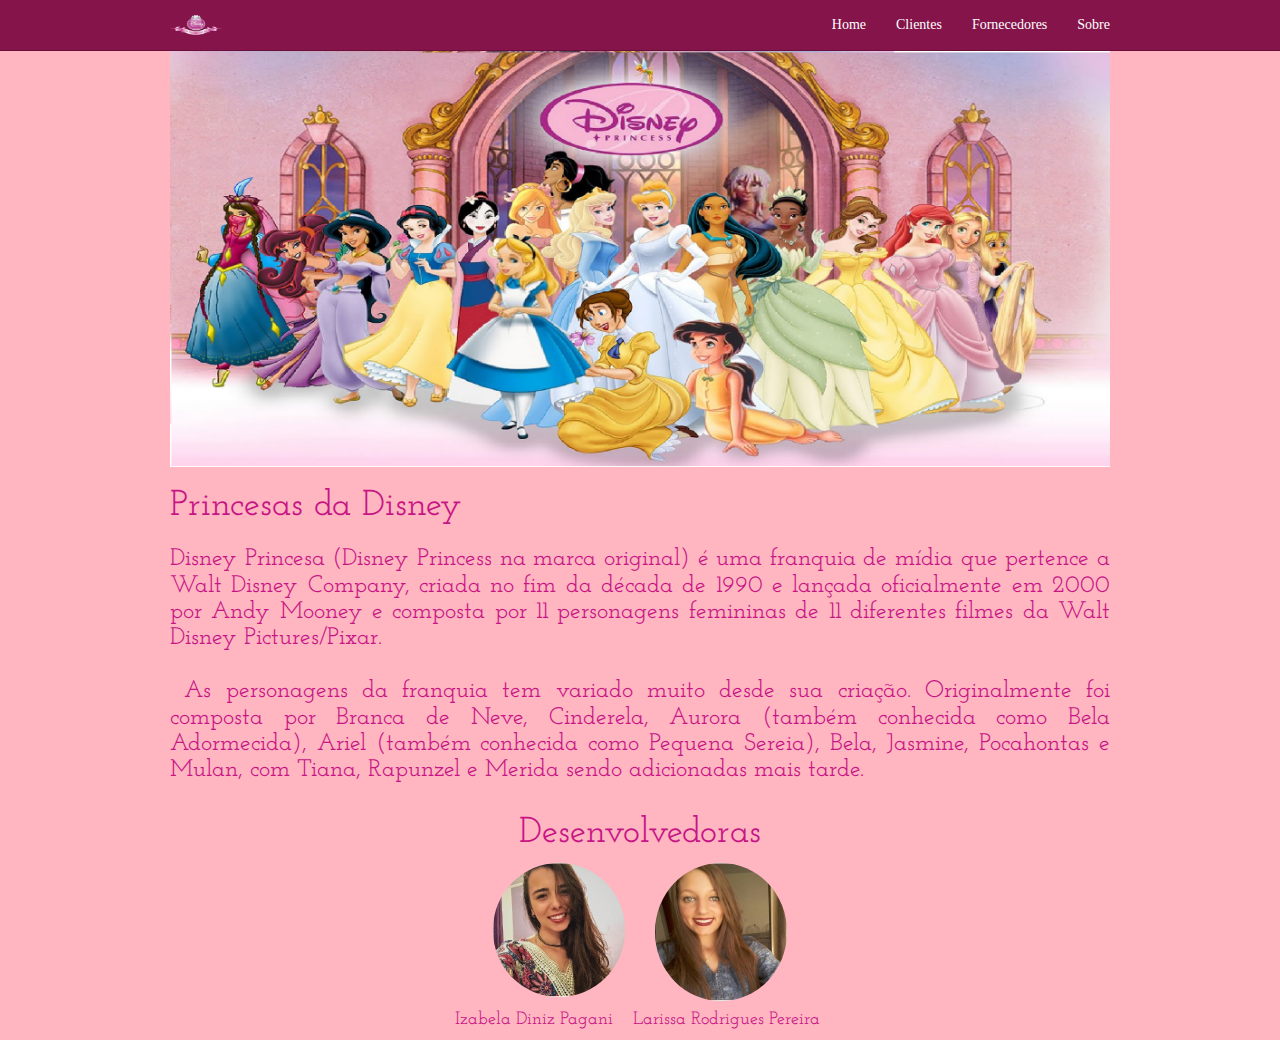
<file: Aval_02bim/index.html>
<html><head>
        <meta charset="utf-8">
        <meta name="viewport" content="width=device-width, initial-scale=1">
        <script type="text/javascript" src="http://cdnjs.cloudflare.com/ajax/libs/jquery/2.0.3/jquery.min.js"></script>
        <script type="text/javascript" src="http://netdna.bootstrapcdn.com/bootstrap/3.3.4/js/bootstrap.min.js"></script>
        <link href="http://cdnjs.cloudflare.com/ajax/libs/font-awesome/4.3.0/css/font-awesome.min.css" rel="stylesheet" type="text/css">
        <link href="layout.css" rel="stylesheet" type="text/css">
        <link href="jquery-ui.css" rel="stylesheet" type="text/css">
		<script type="text/javascript" src="jquery-2.1.1.min.js"></script>
		<script type="text/javascript" src="jquery-ui.js"></script>
		<script type="text/javascript" src="jquery.maskedinput.js"></script>
		 <script type="text/javascript" src="script.js"></script>
		
    </head><body>
        <div class="menu">
            <div class="navbar navbar-default navbar-static-top">
                <div class="container">
                    <div class="navbar-header">
                        <button type="button" class="navbar-toggle" data-toggle="collapse" data-target="#navbar-ex-collapse">
                            <span class="sr-only">Toggle navigation</span>
                            <span class="icon-bar"></span>
                            <span class="icon-bar"></span>
                            <span class="icon-bar"></span>
                        </button>
                        <a class="navbar-brand"><img height="20" alt="Brand" src="disney-princess.png"></a>
                    </div>
                    <div class="collapse navbar-collapse" id="navbar">
                        <ul class="nav navbar-nav navbar-right">
                            <li>
                                <a href="inicio.html">Home</a>
                            </li>
                            <li>
                                <a href="clientes.php">Clientes</a>
                            </li>
                            <li>
                                <a href="fornecedores.php">Fornecedores</a>
                            </li>
                            <li>
                                <a href="sobre.html">Sobre</a>
                            </li>
                        </ul>
                    </div>
                </div>
            </div>
        </div>
		<div class="conteudo">
            <div class="container">
                <div class="row">
                    <div class="col-md-12">
                        <img src="inicio.png" class="img-responsive">
                    </div>
                </div>
            </div>
            <div class="container">
                <div class="row">
                    <div class="col-md-12">
                        <h1 class="text-primary">Princesas da Disney</h1>
                        <h3 class="text-justify text-primary">Disney Princesa (Disney Princess na marca original) é uma franquia de
                            mídia que pertence a Walt Disney Company, criada no fim da década de 1990
                            e lançada oficialmente em 2000 por Andy Mooney e composta por 11 personagens
                            femininas de 11 diferentes filmes da Walt Disney Pictures/Pixar.
                            <br>
                            <br>&nbsp;As personagens da franquia tem variado muito desde sua criação.
                            Originalmente foi composta por Branca de Neve, Cinderela, Aurora (também
                            conhecida como Bela Adormecida), Ariel (também conhecida como Pequena Sereia),
                            Bela, Jasmine, Pocahontas e Mulan, com Tiana, Rapunzel e Merida sendo adicionadas
                            mais tarde.</h3>
                    </div>
                </div>
            </div>
        </div>
        <div class="rodape">
            <div class="container">
                <div class="row">
                    <div class="col-md-12">
                        <h1 class="text-center text-primary">Desenvolvedoras</h1>
                    </div>
                </div>
                <div class="row">
                    <div class="col-md-4"></div><div class="col-md-2"><img src="izab.jpg" class="img-circle img-responsive"></div><div class="col-md-2">
                        
                    <img src="laris.jpg" class="center-block img-circle img-responsive"></div>
                    <div class="col-md-4">
                        
                    </div>
                </div>
                <div class="row">
                    <div class="col-md-10 text-right">
                        <h4 class="text-left text-primary" contenteditable="true">&nbsp; &nbsp; &nbsp; &nbsp; &nbsp; &nbsp; &nbsp; &nbsp; &nbsp; &nbsp; &nbsp; &nbsp; &nbsp; &nbsp; &nbsp; &nbsp; &nbsp; &nbsp; &nbsp; &nbsp; &nbsp; &nbsp; &nbsp; &nbsp; &nbsp; &nbsp; &nbsp; &nbsp; &nbsp;Izabela
                            Diniz&nbsp;Pagani &nbsp; &nbsp;Larissa Rodrigues Pereira</h4>
                    </div>
                    
                </div>
            </div>
        </div>
    

</body></html>
</file>
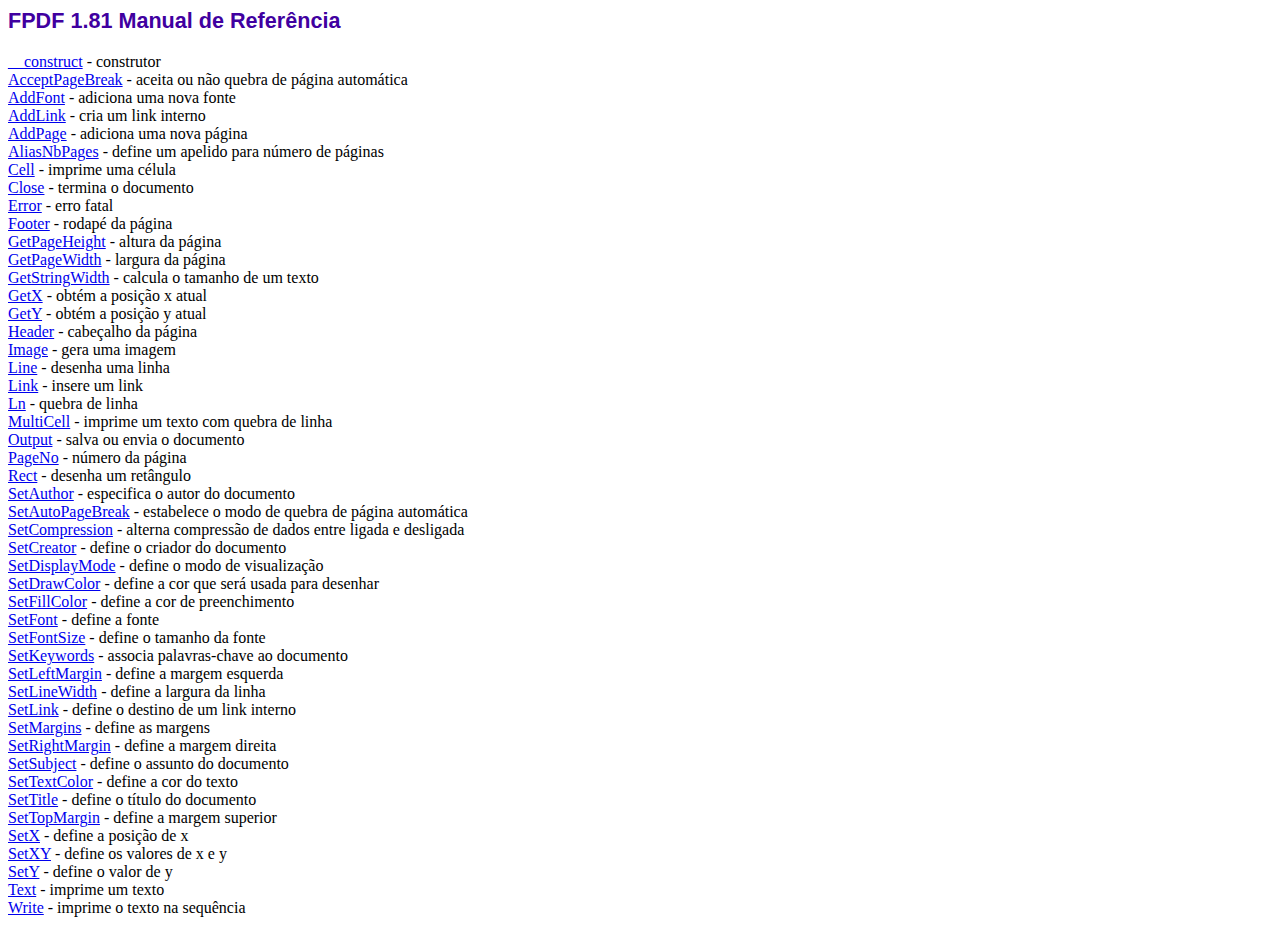
<file: 3bim/Atividade2/fpdf/doc/index.htm>
<!DOCTYPE html PUBLIC "-//W3C//DTD HTML 4.01 Transitional//EN">
<html>
<head>
<meta http-equiv="Content-Type" content="text/html; charset=ISO-8859-1">
<title>FPDF 1.81 Manual de Refer�ncia</title>
<link type="text/css" rel="stylesheet" href="fpdf.css">
</head>
<body>
<h1>FPDF 1.81 Manual de Refer�ncia</h1>
<a href="__construct.htm">__construct</a> - construtor<br>
<a href="acceptpagebreak.htm">AcceptPageBreak</a> - aceita ou n�o quebra de p�gina autom�tica<br>
<a href="addfont.htm">AddFont</a> - adiciona uma nova fonte<br>
<a href="addlink.htm">AddLink</a> - cria um link interno<br>
<a href="addpage.htm">AddPage</a> - adiciona uma nova p�gina<br>
<a href="aliasnbpages.htm">AliasNbPages</a> - define um apelido para n�mero de p�ginas<br>
<a href="cell.htm">Cell</a> - imprime uma c�lula<br>
<a href="close.htm">Close</a> - termina o documento<br>
<a href="error.htm">Error</a> - erro fatal<br>
<a href="footer.htm">Footer</a> - rodap� da p�gina<br>
<a href="getpageheight.htm">GetPageHeight</a> - altura da p�gina<br>
<a href="getpagewidth.htm">GetPageWidth</a> - largura da p�gina<br>
<a href="getstringwidth.htm">GetStringWidth</a> - calcula o tamanho de um texto<br>
<a href="getx.htm">GetX</a> - obt�m a posi��o x atual<br>
<a href="gety.htm">GetY</a> - obt�m a posi��o y atual<br>
<a href="header.htm">Header</a> - cabe�alho da p�gina<br>
<a href="image.htm">Image</a> - gera uma imagem<br>
<a href="line.htm">Line</a> - desenha uma linha<br>
<a href="link.htm">Link</a> - insere um link<br>
<a href="ln.htm">Ln</a> - quebra de linha<br>
<a href="multicell.htm">MultiCell</a> - imprime um texto com quebra de linha<br>
<a href="output.htm">Output</a> - salva ou envia o documento<br>
<a href="pageno.htm">PageNo</a> - n�mero da p�gina<br>
<a href="rect.htm">Rect</a> - desenha um ret�ngulo<br>
<a href="setauthor.htm">SetAuthor</a> - especifica o autor do documento<br>
<a href="setautopagebreak.htm">SetAutoPageBreak</a> - estabelece o modo de quebra de p�gina autom�tica<br>
<a href="setcompression.htm">SetCompression</a> - alterna compress�o de dados entre ligada e desligada<br>
<a href="setcreator.htm">SetCreator</a> - define o criador do documento<br>
<a href="setdisplaymode.htm">SetDisplayMode</a> - define o modo de visualiza��o<br>
<a href="setdrawcolor.htm">SetDrawColor</a> - define a cor que ser� usada para desenhar<br>
<a href="setfillcolor.htm">SetFillColor</a> - define a cor de preenchimento<br>
<a href="setfont.htm">SetFont</a> - define a fonte<br>
<a href="setfontsize.htm">SetFontSize</a> - define o tamanho da fonte<br>
<a href="setkeywords.htm">SetKeywords</a> - associa palavras-chave ao documento<br>
<a href="setleftmargin.htm">SetLeftMargin</a> - define a margem esquerda<br>
<a href="setlinewidth.htm">SetLineWidth</a> - define a largura da linha<br>
<a href="setlink.htm">SetLink</a> - define o destino de um link interno<br>
<a href="setmargins.htm">SetMargins</a> - define as margens<br>
<a href="setrightmargin.htm">SetRightMargin</a> - define a margem direita<br>
<a href="setsubject.htm">SetSubject</a> - define o assunto do documento<br>
<a href="settextcolor.htm">SetTextColor</a> - define a cor do texto<br>
<a href="settitle.htm">SetTitle</a> - define o t�tulo do documento<br>
<a href="settopmargin.htm">SetTopMargin</a> - define a margem superior<br>
<a href="setx.htm">SetX</a> - define a posi��o de x<br>
<a href="setxy.htm">SetXY</a> - define os valores de x e y<br>
<a href="sety.htm">SetY</a> - define o valor de y<br>
<a href="text.htm">Text</a> - imprime um texto<br>
<a href="write.htm">Write</a> - imprime o texto na sequ�ncia<br>
</body>
</html>
</file>
<file: Aval_02bim/layout.css>
@import url('https://fonts.googleapis.com/css?family=Josefin Slab|Roboto Sans');
/*!
 * Default theme for Pingendo 
 * Homepage: http://pingendo.com  
 * Copyright 2015 Pingendo 
 * Licensed under MIT 
 * Based on Bootstrap v3.3.4
*/
/* Add custom CSS classes here 
 * 
 * img {
 *   box-shadow : 0px 0px 10px black !important;
 * }
*/
/*! normalize.css v3.0.2 | MIT License | git.io/normalize */
html {
  font-family: sans-serif;
  -ms-text-size-adjust: 100%;
  -webkit-text-size-adjust: 100%;
}
body {
  margin: 0;
}
article,
aside,
details,
figcaption,
figure,
footer,
header,
hgroup,
main,
menu,
nav,
section,
summary {
  display: block;
}
audio,
canvas,
progress,
video {
  display: inline-block;
  vertical-align: baseline;
}
audio:not([controls]) {
  display: none;
  height: 0;
}
[hidden],
template {
  display: none;
}
a {
  background-color: transparent;
}
a:active,
a:hover {
  outline: 0;
}
abbr[title] {
  border-bottom: 1px dotted;
}
b,
strong {
  font-weight: bold;
}
dfn {
  font-style: italic;
}
h1 {
  font-size: 2em;
  margin: 0.67em 0;
}
mark {
  background: #ff0;
  color: #000;
}
small {
  font-size: 80%;
}
sub,
sup {
  font-size: 75%;
  line-height: 0;
  position: relative;
  vertical-align: baseline;
}
sup {
  top: -0.5em;
}
sub {
  bottom: -0.25em;
}
img {
  border: 0;
}
svg:not(:root) {
  overflow: hidden;
}
figure {
  margin: 1em 40px;
}
hr {
  -moz-box-sizing: content-box;
  box-sizing: content-box;
  height: 0;
}
pre {
  overflow: auto;
}
code,
kbd,
pre,
samp {
  font-family: monospace, monospace;
  font-size: 1em;
}
button,
input,
optgroup,
select,
textarea {
  color: inherit;
  font: inherit;
  margin: 0;
}
button {
  overflow: visible;
}
button,
select {
  text-transform: none;
}
button,
html input[type="button"],
input[type="reset"],
input[type="submit"] {
  -webkit-appearance: button;
  cursor: pointer;
}
button[disabled],
html input[disabled] {
  cursor: default;
}
button::-moz-focus-inner,
input::-moz-focus-inner {
  border: 0;
  padding: 0;
}
input {
  line-height: normal;
}
input[type="checkbox"],
input[type="radio"] {
  box-sizing: border-box;
  padding: 0;
}
input[type="number"]::-webkit-inner-spin-button,
input[type="number"]::-webkit-outer-spin-button {
  height: auto;
}
input[type="search"] {
  -webkit-appearance: textfield;
  -moz-box-sizing: content-box;
  -webkit-box-sizing: content-box;
  box-sizing: content-box;
}
input[type="search"]::-webkit-search-cancel-button,
input[type="search"]::-webkit-search-decoration {
  -webkit-appearance: none;
}
fieldset {
  border: 1px solid #c0c0c0;
  margin: 0 2px;
  padding: 0.35em 0.625em 0.75em;
}
legend {
  border: 0;
  padding: 0;
}
textarea {
  overflow: auto;
}
optgroup {
  font-weight: bold;
}
table {
  border-collapse: collapse;
  border-spacing: 0;
}
td,
th {
  padding: 0;
}
/*! Source: https://github.com/h5bp/html5-boilerplate/blob/master/src/css/main.css */
@media print {
  *,
  *:before,
  *:after {
    background: transparent !important;
    color: #000 !important;
    box-shadow: none !important;
    text-shadow: none !important;
  }
  a,
  a:visited {
    text-decoration: underline;
  }
  a[href]:after {
    content: " (" attr(href) ")";
  }
  abbr[title]:after {
    content: " (" attr(title) ")";
  }
  a[href^="#"]:after,
  a[href^="javascript:"]:after {
    content: "";
  }
  pre,
  blockquote {
    border: 1px solid #999;
    page-break-inside: avoid;
  }
  thead {
    display: table-header-group;
  }
  tr,
  img {
    page-break-inside: avoid;
  }
  img {
    max-width: 100% !important;
  }
  p,
  h2,
  h3 {
    orphans: 3;
    widows: 3;
  }
  h2,
  h3 {
    page-break-after: avoid;
  }
  select {
    background: #fff !important;
  }
  .navbar {
    display: none;
  }
  .btn > .caret,
  .dropup > .btn > .caret {
    border-top-color: #000 !important;
  }
  .label {
    border: 1px solid #000;
  }
  .table {
    border-collapse: collapse !important;
  }
  .table td,
  .table th {
    background-color: #fff !important;
  }
  .table-bordered th,
  .table-bordered td {
    border: 1px solid #ddd !important;
  }
}
@font-face {
  font-family: 'Glyphicons Halflings';
  src: url('../fonts/glyphicons-halflings-regular.eot');
  src: url('../fonts/glyphicons-halflings-regular.eot?#iefix') format('embedded-opentype'), url('../fonts/glyphicons-halflings-regular.woff2') format('woff2'), url('../fonts/glyphicons-halflings-regular.woff') format('woff'), url('../fonts/glyphicons-halflings-regular.ttf') format('truetype'), url('../fonts/glyphicons-halflings-regular.svg#glyphicons_halflingsregular') format('svg');
}
.glyphicon {
  position: relative;
  top: 1px;
  display: inline-block;
  font-family: 'Glyphicons Halflings';
  font-style: normal;
  font-weight: normal;
  line-height: 1;
  -webkit-font-smoothing: antialiased;
  -moz-osx-font-smoothing: grayscale;
}
.glyphicon-asterisk:before {
  content: "\2a";
}
.glyphicon-plus:before {
  content: "\2b";
}
.glyphicon-euro:before,
.glyphicon-eur:before {
  content: "\20ac";
}
.glyphicon-minus:before {
  content: "\2212";
}
.glyphicon-cloud:before {
  content: "\2601";
}
.glyphicon-envelope:before {
  content: "\2709";
}
.glyphicon-pencil:before {
  content: "\270f";
}
.glyphicon-glass:before {
  content: "\e001";
}
.glyphicon-music:before {
  content: "\e002";
}
.glyphicon-search:before {
  content: "\e003";
}
.glyphicon-heart:before {
  content: "\e005";
}
.glyphicon-star:before {
  content: "\e006";
}
.glyphicon-star-empty:before {
  content: "\e007";
}
.glyphicon-user:before {
  content: "\e008";
}
.glyphicon-film:before {
  content: "\e009";
}
.glyphicon-th-large:before {
  content: "\e010";
}
.glyphicon-th:before {
  content: "\e011";
}
.glyphicon-th-list:before {
  content: "\e012";
}
.glyphicon-ok:before {
  content: "\e013";
}
.glyphicon-remove:before {
  content: "\e014";
}
.glyphicon-zoom-in:before {
  content: "\e015";
}
.glyphicon-zoom-out:before {
  content: "\e016";
}
.glyphicon-off:before {
  content: "\e017";
}
.glyphicon-signal:before {
  content: "\e018";
}
.glyphicon-cog:before {
  content: "\e019";
}
.glyphicon-trash:before {
  content: "\e020";
}
.glyphicon-home:before {
  content: "\e021";
}
.glyphicon-file:before {
  content: "\e022";
}
.glyphicon-time:before {
  content: "\e023";
}
.glyphicon-road:before {
  content: "\e024";
}
.glyphicon-download-alt:before {
  content: "\e025";
}
.glyphicon-download:before {
  content: "\e026";
}
.glyphicon-upload:before {
  content: "\e027";
}
.glyphicon-inbox:before {
  content: "\e028";
}
.glyphicon-play-circle:before {
  content: "\e029";
}
.glyphicon-repeat:before {
  content: "\e030";
}
.glyphicon-refresh:before {
  content: "\e031";
}
.glyphicon-list-alt:before {
  content: "\e032";
}
.glyphicon-lock:before {
  content: "\e033";
}
.glyphicon-flag:before {
  content: "\e034";
}
.glyphicon-headphones:before {
  content: "\e035";
}
.glyphicon-volume-off:before {
  content: "\e036";
}
.glyphicon-volume-down:before {
  content: "\e037";
}
.glyphicon-volume-up:before {
  content: "\e038";
}
.glyphicon-qrcode:before {
  content: "\e039";
}
.glyphicon-barcode:before {
  content: "\e040";
}
.glyphicon-tag:before {
  content: "\e041";
}
.glyphicon-tags:before {
  content: "\e042";
}
.glyphicon-book:before {
  content: "\e043";
}
.glyphicon-bookmark:before {
  content: "\e044";
}
.glyphicon-print:before {
  content: "\e045";
}
.glyphicon-camera:before {
  content: "\e046";
}
.glyphicon-font:before {
  content: "\e047";
}
.glyphicon-bold:before {
  content: "\e048";
}
.glyphicon-italic:before {
  content: "\e049";
}
.glyphicon-text-height:before {
  content: "\e050";
}
.glyphicon-text-width:before {
  content: "\e051";
}
.glyphicon-align-left:before {
  content: "\e052";
}
.glyphicon-align-center:before {
  content: "\e053";
}
.glyphicon-align-right:before {
  content: "\e054";
}
.glyphicon-align-justify:before {
  content: "\e055";
}
.glyphicon-list:before {
  content: "\e056";
}
.glyphicon-indent-left:before {
  content: "\e057";
}
.glyphicon-indent-right:before {
  content: "\e058";
}
.glyphicon-facetime-video:before {
  content: "\e059";
}
.glyphicon-picture:before {
  content: "\e060";
}
.glyphicon-map-marker:before {
  content: "\e062";
}
.glyphicon-adjust:before {
  content: "\e063";
}
.glyphicon-tint:before {
  content: "\e064";
}
.glyphicon-edit:before {
  content: "\e065";
}
.glyphicon-share:before {
  content: "\e066";
}
.glyphicon-check:before {
  content: "\e067";
}
.glyphicon-move:before {
  content: "\e068";
}
.glyphicon-step-backward:before {
  content: "\e069";
}
.glyphicon-fast-backward:before {
  content: "\e070";
}
.glyphicon-backward:before {
  content: "\e071";
}
.glyphicon-play:before {
  content: "\e072";
}
.glyphicon-pause:before {
  content: "\e073";
}
.glyphicon-stop:before {
  content: "\e074";
}
.glyphicon-forward:before {
  content: "\e075";
}
.glyphicon-fast-forward:before {
  content: "\e076";
}
.glyphicon-step-forward:before {
  content: "\e077";
}
.glyphicon-eject:before {
  content: "\e078";
}
.glyphicon-chevron-left:before {
  content: "\e079";
}
.glyphicon-chevron-right:before {
  content: "\e080";
}
.glyphicon-plus-sign:before {
  content: "\e081";
}
.glyphicon-minus-sign:before {
  content: "\e082";
}
.glyphicon-remove-sign:before {
  content: "\e083";
}
.glyphicon-ok-sign:before {
  content: "\e084";
}
.glyphicon-question-sign:before {
  content: "\e085";
}
.glyphicon-info-sign:before {
  content: "\e086";
}
.glyphicon-screenshot:before {
  content: "\e087";
}
.glyphicon-remove-circle:before {
  content: "\e088";
}
.glyphicon-ok-circle:before {
  content: "\e089";
}
.glyphicon-ban-circle:before {
  content: "\e090";
}
.glyphicon-arrow-left:before {
  content: "\e091";
}
.glyphicon-arrow-right:before {
  content: "\e092";
}
.glyphicon-arrow-up:before {
  content: "\e093";
}
.glyphicon-arrow-down:before {
  content: "\e094";
}
.glyphicon-share-alt:before {
  content: "\e095";
}
.glyphicon-resize-full:before {
  content: "\e096";
}
.glyphicon-resize-small:before {
  content: "\e097";
}
.glyphicon-exclamation-sign:before {
  content: "\e101";
}
.glyphicon-gift:before {
  content: "\e102";
}
.glyphicon-leaf:before {
  content: "\e103";
}
.glyphicon-fire:before {
  content: "\e104";
}
.glyphicon-eye-open:before {
  content: "\e105";
}
.glyphicon-eye-close:before {
  content: "\e106";
}
.glyphicon-warning-sign:before {
  content: "\e107";
}
.glyphicon-plane:before {
  content: "\e108";
}
.glyphicon-calendar:before {
  content: "\e109";
}
.glyphicon-random:before {
  content: "\e110";
}
.glyphicon-comment:before {
  content: "\e111";
}
.glyphicon-magnet:before {
  content: "\e112";
}
.glyphicon-chevron-up:before {
  content: "\e113";
}
.glyphicon-chevron-down:before {
  content: "\e114";
}
.glyphicon-retweet:before {
  content: "\e115";
}
.glyphicon-shopping-cart:before {
  content: "\e116";
}
.glyphicon-folder-close:before {
  content: "\e117";
}
.glyphicon-folder-open:before {
  content: "\e118";
}
.glyphicon-resize-vertical:before {
  content: "\e119";
}
.glyphicon-resize-horizontal:before {
  content: "\e120";
}
.glyphicon-hdd:before {
  content: "\e121";
}
.glyphicon-bullhorn:before {
  content: "\e122";
}
.glyphicon-bell:before {
  content: "\e123";
}
.glyphicon-certificate:before {
  content: "\e124";
}
.glyphicon-thumbs-up:before {
  content: "\e125";
}
.glyphicon-thumbs-down:before {
  content: "\e126";
}
.glyphicon-hand-right:before {
  content: "\e127";
}
.glyphicon-hand-left:before {
  content: "\e128";
}
.glyphicon-hand-up:before {
  content: "\e129";
}
.glyphicon-hand-down:before {
  content: "\e130";
}
.glyphicon-circle-arrow-right:before {
  content: "\e131";
}
.glyphicon-circle-arrow-left:before {
  content: "\e132";
}
.glyphicon-circle-arrow-up:before {
  content: "\e133";
}
.glyphicon-circle-arrow-down:before {
  content: "\e134";
}
.glyphicon-globe:before {
  content: "\e135";
}
.glyphicon-wrench:before {
  content: "\e136";
}
.glyphicon-tasks:before {
  content: "\e137";
}
.glyphicon-filter:before {
  content: "\e138";
}
.glyphicon-briefcase:before {
  content: "\e139";
}
.glyphicon-fullscreen:before {
  content: "\e140";
}
.glyphicon-dashboard:before {
  content: "\e141";
}
.glyphicon-paperclip:before {
  content: "\e142";
}
.glyphicon-heart-empty:before {
  content: "\e143";
}
.glyphicon-link:before {
  content: "\e144";
}
.glyphicon-phone:before {
  content: "\e145";
}
.glyphicon-pushpin:before {
  content: "\e146";
}
.glyphicon-usd:before {
  content: "\e148";
}
.glyphicon-gbp:before {
  content: "\e149";
}
.glyphicon-sort:before {
  content: "\e150";
}
.glyphicon-sort-by-alphabet:before {
  content: "\e151";
}
.glyphicon-sort-by-alphabet-alt:before {
  content: "\e152";
}
.glyphicon-sort-by-order:before {
  content: "\e153";
}
.glyphicon-sort-by-order-alt:before {
  content: "\e154";
}
.glyphicon-sort-by-attributes:before {
  content: "\e155";
}
.glyphicon-sort-by-attributes-alt:before {
  content: "\e156";
}
.glyphicon-unchecked:before {
  content: "\e157";
}
.glyphicon-expand:before {
  content: "\e158";
}
.glyphicon-collapse-down:before {
  content: "\e159";
}
.glyphicon-collapse-up:before {
  content: "\e160";
}
.glyphicon-log-in:before {
  content: "\e161";
}
.glyphicon-flash:before {
  content: "\e162";
}
.glyphicon-log-out:before {
  content: "\e163";
}
.glyphicon-new-window:before {
  content: "\e164";
}
.glyphicon-record:before {
  content: "\e165";
}
.glyphicon-save:before {
  content: "\e166";
}
.glyphicon-open:before {
  content: "\e167";
}
.glyphicon-saved:before {
  content: "\e168";
}
.glyphicon-import:before {
  content: "\e169";
}
.glyphicon-export:before {
  content: "\e170";
}
.glyphicon-send:before {
  content: "\e171";
}
.glyphicon-floppy-disk:before {
  content: "\e172";
}
.glyphicon-floppy-saved:before {
  content: "\e173";
}
.glyphicon-floppy-remove:before {
  content: "\e174";
}
.glyphicon-floppy-save:before {
  content: "\e175";
}
.glyphicon-floppy-open:before {
  content: "\e176";
}
.glyphicon-credit-card:before {
  content: "\e177";
}
.glyphicon-transfer:before {
  content: "\e178";
}
.glyphicon-cutlery:before {
  content: "\e179";
}
.glyphicon-header:before {
  content: "\e180";
}
.glyphicon-compressed:before {
  content: "\e181";
}
.glyphicon-earphone:before {
  content: "\e182";
}
.glyphicon-phone-alt:before {
  content: "\e183";
}
.glyphicon-tower:before {
  content: "\e184";
}
.glyphicon-stats:before {
  content: "\e185";
}
.glyphicon-sd-video:before {
  content: "\e186";
}
.glyphicon-hd-video:before {
  content: "\e187";
}
.glyphicon-subtitles:before {
  content: "\e188";
}
.glyphicon-sound-stereo:before {
  content: "\e189";
}
.glyphicon-sound-dolby:before {
  content: "\e190";
}
.glyphicon-sound-5-1:before {
  content: "\e191";
}
.glyphicon-sound-6-1:before {
  content: "\e192";
}
.glyphicon-sound-7-1:before {
  content: "\e193";
}
.glyphicon-copyright-mark:before {
  content: "\e194";
}
.glyphicon-registration-mark:before {
  content: "\e195";
}
.glyphicon-cloud-download:before {
  content: "\e197";
}
.glyphicon-cloud-upload:before {
  content: "\e198";
}
.glyphicon-tree-conifer:before {
  content: "\e199";
}
.glyphicon-tree-deciduous:before {
  content: "\e200";
}
.glyphicon-cd:before {
  content: "\e201";
}
.glyphicon-save-file:before {
  content: "\e202";
}
.glyphicon-open-file:before {
  content: "\e203";
}
.glyphicon-level-up:before {
  content: "\e204";
}
.glyphicon-copy:before {
  content: "\e205";
}
.glyphicon-paste:before {
  content: "\e206";
}
.glyphicon-alert:before {
  content: "\e209";
}
.glyphicon-equalizer:before {
  content: "\e210";
}
.glyphicon-king:before {
  content: "\e211";
}
.glyphicon-queen:before {
  content: "\e212";
}
.glyphicon-pawn:before {
  content: "\e213";
}
.glyphicon-bishop:before {
  content: "\e214";
}
.glyphicon-knight:before {
  content: "\e215";
}
.glyphicon-baby-formula:before {
  content: "\e216";
}
.glyphicon-tent:before {
  content: "\26fa";
}
.glyphicon-blackboard:before {
  content: "\e218";
}
.glyphicon-bed:before {
  content: "\e219";
}
.glyphicon-apple:before {
  content: "\f8ff";
}
.glyphicon-erase:before {
  content: "\e221";
}
.glyphicon-hourglass:before {
  content: "\231b";
}
.glyphicon-lamp:before {
  content: "\e223";
}
.glyphicon-duplicate:before {
  content: "\e224";
}
.glyphicon-piggy-bank:before {
  content: "\e225";
}
.glyphicon-scissors:before {
  content: "\e226";
}
.glyphicon-bitcoin:before {
  content: "\e227";
}
.glyphicon-btc:before {
  content: "\e227";
}
.glyphicon-xbt:before {
  content: "\e227";
}
.glyphicon-yen:before {
  content: "\00a5";
}
.glyphicon-jpy:before {
  content: "\00a5";
}
.glyphicon-ruble:before {
  content: "\20bd";
}
.glyphicon-rub:before {
  content: "\20bd";
}
.glyphicon-scale:before {
  content: "\e230";
}
.glyphicon-ice-lolly:before {
  content: "\e231";
}
.glyphicon-ice-lolly-tasted:before {
  content: "\e232";
}
.glyphicon-education:before {
  content: "\e233";
}
.glyphicon-option-horizontal:before {
  content: "\e234";
}
.glyphicon-option-vertical:before {
  content: "\e235";
}
.glyphicon-menu-hamburger:before {
  content: "\e236";
}
.glyphicon-modal-window:before {
  content: "\e237";
}
.glyphicon-oil:before {
  content: "\e238";
}
.glyphicon-grain:before {
  content: "\e239";
}
.glyphicon-sunglasses:before {
  content: "\e240";
}
.glyphicon-text-size:before {
  content: "\e241";
}
.glyphicon-text-color:before {
  content: "\e242";
}
.glyphicon-text-background:before {
  content: "\e243";
}
.glyphicon-object-align-top:before {
  content: "\e244";
}
.glyphicon-object-align-bottom:before {
  content: "\e245";
}
.glyphicon-object-align-horizontal:before {
  content: "\e246";
}
.glyphicon-object-align-left:before {
  content: "\e247";
}
.glyphicon-object-align-vertical:before {
  content: "\e248";
}
.glyphicon-object-align-right:before {
  content: "\e249";
}
.glyphicon-triangle-right:before {
  content: "\e250";
}
.glyphicon-triangle-left:before {
  content: "\e251";
}
.glyphicon-triangle-bottom:before {
  content: "\e252";
}
.glyphicon-triangle-top:before {
  content: "\e253";
}
.glyphicon-console:before {
  content: "\e254";
}
.glyphicon-superscript:before {
  content: "\e255";
}
.glyphicon-subscript:before {
  content: "\e256";
}
.glyphicon-menu-left:before {
  content: "\e257";
}
.glyphicon-menu-right:before {
  content: "\e258";
}
.glyphicon-menu-down:before {
  content: "\e259";
}
.glyphicon-menu-up:before {
  content: "\e260";
}
* {
  -webkit-box-sizing: border-box;
  -moz-box-sizing: border-box;
  box-sizing: border-box;
}
*:before,
*:after {
  -webkit-box-sizing: border-box;
  -moz-box-sizing: border-box;
  box-sizing: border-box;
}
html {
  font-size: 10px;
  -webkit-tap-highlight-color: rgba(0, 0, 0, 0);
}
body {
  font-family: Roboto Sans;
  font-size: 14px;
  line-height: 1.42857143;
  color: #ffffff;
  background-color: #ffb6c1;
}
input,
button,
select,
textarea {
  font-family: inherit;
  font-size: inherit;
  line-height: inherit;
}
a {
  color: #c71585;
  text-decoration: none;
}
a:hover,
a:focus {
  color: #820e57;
  text-decoration: underline;
}
a:focus {
  outline: thin dotted;
  outline: 5px auto -webkit-focus-ring-color;
  outline-offset: -2px;
}
figure {
  margin: 0;
}
img {
  vertical-align: middle;
}
.img-responsive,
.thumbnail > img,
.thumbnail a > img,
.carousel-inner > .item > img,
.carousel-inner > .item > a > img {
  display: block;
  max-width: 100%;
  height: auto;
}
.img-rounded {
  border-radius: 7.5px;
}
.img-thumbnail {
  padding: 4px;
  line-height: 1.42857143;
  background-color: #ffb6c1;
  border: 1px solid #dddddd;
  border-radius: 6px;
  -webkit-transition: all 0.2s ease-in-out;
  -o-transition: all 0.2s ease-in-out;
  transition: all 0.2s ease-in-out;
  display: inline-block;
  max-width: 100%;
  height: auto;
}
.img-circle {
  border-radius: 50%;
}
hr {
  margin-top: 20px;
  margin-bottom: 20px;
  border: 0;
  border-top: 1px solid #eeeeee;
}
.sr-only {
  position: absolute;
  width: 1px;
  height: 1px;
  margin: -1px;
  padding: 0;
  overflow: hidden;
  clip: rect(0, 0, 0, 0);
  border: 0;
}
.sr-only-focusable:active,
.sr-only-focusable:focus {
  position: static;
  width: auto;
  height: auto;
  margin: 0;
  overflow: visible;
  clip: auto;
}
[role="button"] {
  cursor: pointer;
}
h1,
h2,
h3,
h4,
h5,
h6,
.h1,
.h2,
.h3,
.h4,
.h5,
.h6 {
  font-family: Josefin Slab;
  font-weight: 500;
  line-height: 1.1;
  color: inherit;
}
h1 small,
h2 small,
h3 small,
h4 small,
h5 small,
h6 small,
.h1 small,
.h2 small,
.h3 small,
.h4 small,
.h5 small,
.h6 small,
h1 .small,
h2 .small,
h3 .small,
h4 .small,
h5 .small,
h6 .small,
.h1 .small,
.h2 .small,
.h3 .small,
.h4 .small,
.h5 .small,
.h6 .small {
  font-weight: normal;
  line-height: 1;
  color: #777777;
}
h1,
.h1,
h2,
.h2,
h3,
.h3 {
  margin-top: 20px;
  margin-bottom: 10px;
}
h1 small,
.h1 small,
h2 small,
.h2 small,
h3 small,
.h3 small,
h1 .small,
.h1 .small,
h2 .small,
.h2 .small,
h3 .small,
.h3 .small {
  font-size: 65%;
}
h4,
.h4,
h5,
.h5,
h6,
.h6 {
  margin-top: 10px;
  margin-bottom: 10px;
}
h4 small,
.h4 small,
h5 small,
.h5 small,
h6 small,
.h6 small,
h4 .small,
.h4 .small,
h5 .small,
.h5 .small,
h6 .small,
.h6 .small {
  font-size: 75%;
}
h1,
.h1 {
  font-size: 36px;
}
h2,
.h2 {
  font-size: 30px;
}
h3,
.h3 {
  font-size: 24px;
}
h4,
.h4 {
  font-size: 18px;
}
h5,
.h5 {
  font-size: 14px;
}
h6,
.h6 {
  font-size: 12px;
}
p {
  margin: 0 0 10px;
}
.lead {
  margin-bottom: 20px;
  font-size: 16px;
  font-weight: 300;
  line-height: 1.4;
}
@media (min-width: 768px) {
  .lead {
    font-size: 21px;
  }
}
small,
.small {
  font-size: 85%;
}
mark,
.mark {
  background-color: #f8d9ac;
  padding: .2em;
}
.text-left {
  text-align: left;
}
.text-right {
  text-align: right;
}
.text-center {
  text-align: center;
}
.text-justify {
  text-align: justify;
}
.text-nowrap {
  white-space: nowrap;
}
.text-lowercase {
  text-transform: lowercase;
}
.text-uppercase {
  text-transform: uppercase;
}
.text-capitalize {
  text-transform: capitalize;
}
.text-muted {
  color: #777777;
}
.text-primary {
  color: #c71585;
}
a.text-primary:hover {
  color: #991066;
}
.text-success {
  color: #5cb85c;
}
a.text-success:hover {
  color: #449d44;
}
.text-info {
  color: #dc143c;
}
a.text-info:hover {
  color: #ad102f;
}
.text-warning {
  color: #f0ad4e;
}
a.text-warning:hover {
  color: #ec971f;
}
.text-danger {
  color: #d9534f;
}
a.text-danger:hover {
  color: #c9302c;
}
.bg-primary {
  color: #fff;
  background-color: #c71585;
}
a.bg-primary:hover {
  background-color: #991066;
}
.bg-success {
  background-color: #a3d7a3;
}
a.bg-success:hover {
  background-color: #80c780;
}
.bg-info {
  background-color: #f16581;
}
a.bg-info:hover {
  background-color: #ed365b;
}
.bg-warning {
  background-color: #f8d9ac;
}
a.bg-warning:hover {
  background-color: #f4c37d;
}
.bg-danger {
  background-color: #eba5a3;
}
a.bg-danger:hover {
  background-color: #e27c79;
}
.page-header {
  padding-bottom: 9px;
  margin: 40px 0 20px;
  border-bottom: 1px solid #eeeeee;
}
ul,
ol {
  margin-top: 0;
  margin-bottom: 10px;
}
ul ul,
ol ul,
ul ol,
ol ol {
  margin-bottom: 0;
}
.list-unstyled {
  padding-left: 0;
  list-style: none;
}
.list-inline {
  padding-left: 0;
  list-style: none;
  margin-left: -5px;
}
.list-inline > li {
  display: inline-block;
  padding-left: 5px;
  padding-right: 5px;
}
dl {
  margin-top: 0;
  margin-bottom: 20px;
}
dt,
dd {
  line-height: 1.42857143;
}
dt {
  font-weight: bold;
}
dd {
  margin-left: 0;
}
@media (min-width: 768px) {
  .dl-horizontal dt {
    float: left;
    width: 160px;
    clear: left;
    text-align: right;
    overflow: hidden;
    text-overflow: ellipsis;
    white-space: nowrap;
  }
  .dl-horizontal dd {
    margin-left: 180px;
  }
}
abbr[title],
abbr[data-original-title] {
  cursor: help;
  border-bottom: 1px dotted #777777;
}
.initialism {
  font-size: 90%;
  text-transform: uppercase;
}
blockquote {
  padding: 10px 20px;
  margin: 0 0 20px;
  font-size: 17.5px;
  border-left: 5px solid #eeeeee;
}
blockquote p:last-child,
blockquote ul:last-child,
blockquote ol:last-child {
  margin-bottom: 0;
}
blockquote footer,
blockquote small,
blockquote .small {
  display: block;
  font-size: 80%;
  line-height: 1.42857143;
  color: #777777;
}
blockquote footer:before,
blockquote small:before,
blockquote .small:before {
  content: '\2014 \00A0';
}
.blockquote-reverse,
blockquote.pull-right {
  padding-right: 15px;
  padding-left: 0;
  border-right: 5px solid #eeeeee;
  border-left: 0;
  text-align: right;
}
.blockquote-reverse footer:before,
blockquote.pull-right footer:before,
.blockquote-reverse small:before,
blockquote.pull-right small:before,
.blockquote-reverse .small:before,
blockquote.pull-right .small:before {
  content: '';
}
.blockquote-reverse footer:after,
blockquote.pull-right footer:after,
.blockquote-reverse small:after,
blockquote.pull-right small:after,
.blockquote-reverse .small:after,
blockquote.pull-right .small:after {
  content: '\00A0 \2014';
}
address {
  margin-bottom: 20px;
  font-style: normal;
  line-height: 1.42857143;
}
code,
kbd,
pre,
samp {
  font-family: Menlo, Monaco, Consolas, "Courier New", monospace;
}
code {
  padding: 2px 4px;
  font-size: 90%;
  color: #c7254e;
  background-color: #f9f2f4;
  border-radius: 6px;
}
kbd {
  padding: 2px 4px;
  font-size: 90%;
  color: #ffffff;
  background-color: #333333;
  border-radius: 3px;
  box-shadow: inset 0 -1px 0 rgba(0, 0, 0, 0.25);
}
kbd kbd {
  padding: 0;
  font-size: 100%;
  font-weight: bold;
  box-shadow: none;
}
pre {
  display: block;
  padding: 9.5px;
  margin: 0 0 10px;
  font-size: 13px;
  line-height: 1.42857143;
  word-break: break-all;
  word-wrap: break-word;
  color: #333333;
  background-color: #f5f5f5;
  border: 1px solid #cccccc;
  border-radius: 6px;
}
pre code {
  padding: 0;
  font-size: inherit;
  color: inherit;
  white-space: pre-wrap;
  background-color: transparent;
  border-radius: 0;
}
.pre-scrollable {
  max-height: 340px;
  overflow-y: scroll;
}
.container {
  margin-right: auto;
  margin-left: auto;
  padding-left: 15px;
  padding-right: 15px;
}
@media (min-width: 768px) {
  .container {
    width: 750px;
  }
}
@media (min-width: 992px) {
  .container {
    width: 970px;
  }
}
@media (min-width: 1200px) {
  .container {
    width: 970px;
  }
}
.container-fluid {
  margin-right: auto;
  margin-left: auto;
  padding-left: 15px;
  padding-right: 15px;
}
.row {
  margin-left: -15px;
  margin-right: -15px;
}
.col-xs-1, .col-sm-1, .col-md-1, .col-lg-1, .col-xs-2, .col-sm-2, .col-md-2, .col-lg-2, .col-xs-3, .col-sm-3, .col-md-3, .col-lg-3, .col-xs-4, .col-sm-4, .col-md-4, .col-lg-4, .col-xs-5, .col-sm-5, .col-md-5, .col-lg-5, .col-xs-6, .col-sm-6, .col-md-6, .col-lg-6, .col-xs-7, .col-sm-7, .col-md-7, .col-lg-7, .col-xs-8, .col-sm-8, .col-md-8, .col-lg-8, .col-xs-9, .col-sm-9, .col-md-9, .col-lg-9, .col-xs-10, .col-sm-10, .col-md-10, .col-lg-10, .col-xs-11, .col-sm-11, .col-md-11, .col-lg-11, .col-xs-12, .col-sm-12, .col-md-12, .col-lg-12 {
  position: relative;
  min-height: 1px;
  padding-left: 15px;
  padding-right: 15px;
}
.col-xs-1, .col-xs-2, .col-xs-3, .col-xs-4, .col-xs-5, .col-xs-6, .col-xs-7, .col-xs-8, .col-xs-9, .col-xs-10, .col-xs-11, .col-xs-12 {
  float: left;
}
.col-xs-12 {
  width: 100%;
}
.col-xs-11 {
  width: 91.66666667%;
}
.col-xs-10 {
  width: 83.33333333%;
}
.col-xs-9 {
  width: 75%;
}
.col-xs-8 {
  width: 66.66666667%;
}
.col-xs-7 {
  width: 58.33333333%;
}
.col-xs-6 {
  width: 50%;
}
.col-xs-5 {
  width: 41.66666667%;
}
.col-xs-4 {
  width: 33.33333333%;
}
.col-xs-3 {
  width: 25%;
}
.col-xs-2 {
  width: 16.66666667%;
}
.col-xs-1 {
  width: 8.33333333%;
}
.col-xs-pull-12 {
  right: 100%;
}
.col-xs-pull-11 {
  right: 91.66666667%;
}
.col-xs-pull-10 {
  right: 83.33333333%;
}
.col-xs-pull-9 {
  right: 75%;
}
.col-xs-pull-8 {
  right: 66.66666667%;
}
.col-xs-pull-7 {
  right: 58.33333333%;
}
.col-xs-pull-6 {
  right: 50%;
}
.col-xs-pull-5 {
  right: 41.66666667%;
}
.col-xs-pull-4 {
  right: 33.33333333%;
}
.col-xs-pull-3 {
  right: 25%;
}
.col-xs-pull-2 {
  right: 16.66666667%;
}
.col-xs-pull-1 {
  right: 8.33333333%;
}
.col-xs-pull-0 {
  right: auto;
}
.col-xs-push-12 {
  left: 100%;
}
.col-xs-push-11 {
  left: 91.66666667%;
}
.col-xs-push-10 {
  left: 83.33333333%;
}
.col-xs-push-9 {
  left: 75%;
}
.col-xs-push-8 {
  left: 66.66666667%;
}
.col-xs-push-7 {
  left: 58.33333333%;
}
.col-xs-push-6 {
  left: 50%;
}
.col-xs-push-5 {
  left: 41.66666667%;
}
.col-xs-push-4 {
  left: 33.33333333%;
}
.col-xs-push-3 {
  left: 25%;
}
.col-xs-push-2 {
  left: 16.66666667%;
}
.col-xs-push-1 {
  left: 8.33333333%;
}
.col-xs-push-0 {
  left: auto;
}
.col-xs-offset-12 {
  margin-left: 100%;
}
.col-xs-offset-11 {
  margin-left: 91.66666667%;
}
.col-xs-offset-10 {
  margin-left: 83.33333333%;
}
.col-xs-offset-9 {
  margin-left: 75%;
}
.col-xs-offset-8 {
  margin-left: 66.66666667%;
}
.col-xs-offset-7 {
  margin-left: 58.33333333%;
}
.col-xs-offset-6 {
  margin-left: 50%;
}
.col-xs-offset-5 {
  margin-left: 41.66666667%;
}
.col-xs-offset-4 {
  margin-left: 33.33333333%;
}
.col-xs-offset-3 {
  margin-left: 25%;
}
.col-xs-offset-2 {
  margin-left: 16.66666667%;
}
.col-xs-offset-1 {
  margin-left: 8.33333333%;
}
.col-xs-offset-0 {
  margin-left: 0%;
}
@media (min-width: 768px) {
  .col-sm-1, .col-sm-2, .col-sm-3, .col-sm-4, .col-sm-5, .col-sm-6, .col-sm-7, .col-sm-8, .col-sm-9, .col-sm-10, .col-sm-11, .col-sm-12 {
    float: left;
  }
  .col-sm-12 {
    width: 100%;
  }
  .col-sm-11 {
    width: 91.66666667%;
  }
  .col-sm-10 {
    width: 83.33333333%;
  }
  .col-sm-9 {
    width: 75%;
  }
  .col-sm-8 {
    width: 66.66666667%;
  }
  .col-sm-7 {
    width: 58.33333333%;
  }
  .col-sm-6 {
    width: 50%;
  }
  .col-sm-5 {
    width: 41.66666667%;
  }
  .col-sm-4 {
    width: 33.33333333%;
  }
  .col-sm-3 {
    width: 25%;
  }
  .col-sm-2 {
    width: 16.66666667%;
  }
  .col-sm-1 {
    width: 8.33333333%;
  }
  .col-sm-pull-12 {
    right: 100%;
  }
  .col-sm-pull-11 {
    right: 91.66666667%;
  }
  .col-sm-pull-10 {
    right: 83.33333333%;
  }
  .col-sm-pull-9 {
    right: 75%;
  }
  .col-sm-pull-8 {
    right: 66.66666667%;
  }
  .col-sm-pull-7 {
    right: 58.33333333%;
  }
  .col-sm-pull-6 {
    right: 50%;
  }
  .col-sm-pull-5 {
    right: 41.66666667%;
  }
  .col-sm-pull-4 {
    right: 33.33333333%;
  }
  .col-sm-pull-3 {
    right: 25%;
  }
  .col-sm-pull-2 {
    right: 16.66666667%;
  }
  .col-sm-pull-1 {
    right: 8.33333333%;
  }
  .col-sm-pull-0 {
    right: auto;
  }
  .col-sm-push-12 {
    left: 100%;
  }
  .col-sm-push-11 {
    left: 91.66666667%;
  }
  .col-sm-push-10 {
    left: 83.33333333%;
  }
  .col-sm-push-9 {
    left: 75%;
  }
  .col-sm-push-8 {
    left: 66.66666667%;
  }
  .col-sm-push-7 {
    left: 58.33333333%;
  }
  .col-sm-push-6 {
    left: 50%;
  }
  .col-sm-push-5 {
    left: 41.66666667%;
  }
  .col-sm-push-4 {
    left: 33.33333333%;
  }
  .col-sm-push-3 {
    left: 25%;
  }
  .col-sm-push-2 {
    left: 16.66666667%;
  }
  .col-sm-push-1 {
    left: 8.33333333%;
  }
  .col-sm-push-0 {
    left: auto;
  }
  .col-sm-offset-12 {
    margin-left: 100%;
  }
  .col-sm-offset-11 {
    margin-left: 91.66666667%;
  }
  .col-sm-offset-10 {
    margin-left: 83.33333333%;
  }
  .col-sm-offset-9 {
    margin-left: 75%;
  }
  .col-sm-offset-8 {
    margin-left: 66.66666667%;
  }
  .col-sm-offset-7 {
    margin-left: 58.33333333%;
  }
  .col-sm-offset-6 {
    margin-left: 50%;
  }
  .col-sm-offset-5 {
    margin-left: 41.66666667%;
  }
  .col-sm-offset-4 {
    margin-left: 33.33333333%;
  }
  .col-sm-offset-3 {
    margin-left: 25%;
  }
  .col-sm-offset-2 {
    margin-left: 16.66666667%;
  }
  .col-sm-offset-1 {
    margin-left: 8.33333333%;
  }
  .col-sm-offset-0 {
    margin-left: 0%;
  }
}
@media (min-width: 992px) {
  .col-md-1, .col-md-2, .col-md-3, .col-md-4, .col-md-5, .col-md-6, .col-md-7, .col-md-8, .col-md-9, .col-md-10, .col-md-11, .col-md-12 {
    float: left;
  }
  .col-md-12 {
    width: 100%;
  }
  .col-md-11 {
    width: 91.66666667%;
  }
  .col-md-10 {
    width: 83.33333333%;
  }
  .col-md-9 {
    width: 75%;
  }
  .col-md-8 {
    width: 66.66666667%;
  }
  .col-md-7 {
    width: 58.33333333%;
  }
  .col-md-6 {
    width: 50%;
  }
  .col-md-5 {
    width: 41.66666667%;
  }
  .col-md-4 {
    width: 33.33333333%;
  }
  .col-md-3 {
    width: 25%;
  }
  .col-md-2 {
    width: 16.66666667%;
  }
  .col-md-1 {
    width: 8.33333333%;
  }
  .col-md-pull-12 {
    right: 100%;
  }
  .col-md-pull-11 {
    right: 91.66666667%;
  }
  .col-md-pull-10 {
    right: 83.33333333%;
  }
  .col-md-pull-9 {
    right: 75%;
  }
  .col-md-pull-8 {
    right: 66.66666667%;
  }
  .col-md-pull-7 {
    right: 58.33333333%;
  }
  .col-md-pull-6 {
    right: 50%;
  }
  .col-md-pull-5 {
    right: 41.66666667%;
  }
  .col-md-pull-4 {
    right: 33.33333333%;
  }
  .col-md-pull-3 {
    right: 25%;
  }
  .col-md-pull-2 {
    right: 16.66666667%;
  }
  .col-md-pull-1 {
    right: 8.33333333%;
  }
  .col-md-pull-0 {
    right: auto;
  }
  .col-md-push-12 {
    left: 100%;
  }
  .col-md-push-11 {
    left: 91.66666667%;
  }
  .col-md-push-10 {
    left: 83.33333333%;
  }
  .col-md-push-9 {
    left: 75%;
  }
  .col-md-push-8 {
    left: 66.66666667%;
  }
  .col-md-push-7 {
    left: 58.33333333%;
  }
  .col-md-push-6 {
    left: 50%;
  }
  .col-md-push-5 {
    left: 41.66666667%;
  }
  .col-md-push-4 {
    left: 33.33333333%;
  }
  .col-md-push-3 {
    left: 25%;
  }
  .col-md-push-2 {
    left: 16.66666667%;
  }
  .col-md-push-1 {
    left: 8.33333333%;
  }
  .col-md-push-0 {
    left: auto;
  }
  .col-md-offset-12 {
    margin-left: 100%;
  }
  .col-md-offset-11 {
    margin-left: 91.66666667%;
  }
  .col-md-offset-10 {
    margin-left: 83.33333333%;
  }
  .col-md-offset-9 {
    margin-left: 75%;
  }
  .col-md-offset-8 {
    margin-left: 66.66666667%;
  }
  .col-md-offset-7 {
    margin-left: 58.33333333%;
  }
  .col-md-offset-6 {
    margin-left: 50%;
  }
  .col-md-offset-5 {
    margin-left: 41.66666667%;
  }
  .col-md-offset-4 {
    margin-left: 33.33333333%;
  }
  .col-md-offset-3 {
    margin-left: 25%;
  }
  .col-md-offset-2 {
    margin-left: 16.66666667%;
  }
  .col-md-offset-1 {
    margin-left: 8.33333333%;
  }
  .col-md-offset-0 {
    margin-left: 0%;
  }
}
@media (min-width: 1200px) {
  .col-lg-1, .col-lg-2, .col-lg-3, .col-lg-4, .col-lg-5, .col-lg-6, .col-lg-7, .col-lg-8, .col-lg-9, .col-lg-10, .col-lg-11, .col-lg-12 {
    float: left;
  }
  .col-lg-12 {
    width: 100%;
  }
  .col-lg-11 {
    width: 91.66666667%;
  }
  .col-lg-10 {
    width: 83.33333333%;
  }
  .col-lg-9 {
    width: 75%;
  }
  .col-lg-8 {
    width: 66.66666667%;
  }
  .col-lg-7 {
    width: 58.33333333%;
  }
  .col-lg-6 {
    width: 50%;
  }
  .col-lg-5 {
    width: 41.66666667%;
  }
  .col-lg-4 {
    width: 33.33333333%;
  }
  .col-lg-3 {
    width: 25%;
  }
  .col-lg-2 {
    width: 16.66666667%;
  }
  .col-lg-1 {
    width: 8.33333333%;
  }
  .col-lg-pull-12 {
    right: 100%;
  }
  .col-lg-pull-11 {
    right: 91.66666667%;
  }
  .col-lg-pull-10 {
    right: 83.33333333%;
  }
  .col-lg-pull-9 {
    right: 75%;
  }
  .col-lg-pull-8 {
    right: 66.66666667%;
  }
  .col-lg-pull-7 {
    right: 58.33333333%;
  }
  .col-lg-pull-6 {
    right: 50%;
  }
  .col-lg-pull-5 {
    right: 41.66666667%;
  }
  .col-lg-pull-4 {
    right: 33.33333333%;
  }
  .col-lg-pull-3 {
    right: 25%;
  }
  .col-lg-pull-2 {
    right: 16.66666667%;
  }
  .col-lg-pull-1 {
    right: 8.33333333%;
  }
  .col-lg-pull-0 {
    right: auto;
  }
  .col-lg-push-12 {
    left: 100%;
  }
  .col-lg-push-11 {
    left: 91.66666667%;
  }
  .col-lg-push-10 {
    left: 83.33333333%;
  }
  .col-lg-push-9 {
    left: 75%;
  }
  .col-lg-push-8 {
    left: 66.66666667%;
  }
  .col-lg-push-7 {
    left: 58.33333333%;
  }
  .col-lg-push-6 {
    left: 50%;
  }
  .col-lg-push-5 {
    left: 41.66666667%;
  }
  .col-lg-push-4 {
    left: 33.33333333%;
  }
  .col-lg-push-3 {
    left: 25%;
  }
  .col-lg-push-2 {
    left: 16.66666667%;
  }
  .col-lg-push-1 {
    left: 8.33333333%;
  }
  .col-lg-push-0 {
    left: auto;
  }
  .col-lg-offset-12 {
    margin-left: 100%;
  }
  .col-lg-offset-11 {
    margin-left: 91.66666667%;
  }
  .col-lg-offset-10 {
    margin-left: 83.33333333%;
  }
  .col-lg-offset-9 {
    margin-left: 75%;
  }
  .col-lg-offset-8 {
    margin-left: 66.66666667%;
  }
  .col-lg-offset-7 {
    margin-left: 58.33333333%;
  }
  .col-lg-offset-6 {
    margin-left: 50%;
  }
  .col-lg-offset-5 {
    margin-left: 41.66666667%;
  }
  .col-lg-offset-4 {
    margin-left: 33.33333333%;
  }
  .col-lg-offset-3 {
    margin-left: 25%;
  }
  .col-lg-offset-2 {
    margin-left: 16.66666667%;
  }
  .col-lg-offset-1 {
    margin-left: 8.33333333%;
  }
  .col-lg-offset-0 {
    margin-left: 0%;
  }
}
table {
  background-color: transparent;
}
caption {
  padding-top: 8px;
  padding-bottom: 8px;
  color: #777777;
  text-align: left;
}
th {
  text-align: left;
}
.table {
  width: 100%;
  max-width: 100%;
  margin-bottom: 20px;
}
.table > thead > tr > th,
.table > tbody > tr > th,
.table > tfoot > tr > th,
.table > thead > tr > td,
.table > tbody > tr > td,
.table > tfoot > tr > td {
  padding: 8px;
  line-height: 1.42857143;
  vertical-align: top;
  border-top: 1px solid #dddddd;
}
.table > thead > tr > th {
  vertical-align: bottom;
  border-bottom: 2px solid #dddddd;
}
.table > caption + thead > tr:first-child > th,
.table > colgroup + thead > tr:first-child > th,
.table > thead:first-child > tr:first-child > th,
.table > caption + thead > tr:first-child > td,
.table > colgroup + thead > tr:first-child > td,
.table > thead:first-child > tr:first-child > td {
  border-top: 0;
}
.table > tbody + tbody {
  border-top: 2px solid #dddddd;
}
.table .table {
  background-color: #ffb6c1;
}
.table-condensed > thead > tr > th,
.table-condensed > tbody > tr > th,
.table-condensed > tfoot > tr > th,
.table-condensed > thead > tr > td,
.table-condensed > tbody > tr > td,
.table-condensed > tfoot > tr > td {
  padding: 5px;
}
.table-bordered {
  border: 1px solid #dddddd;
}
.table-bordered > thead > tr > th,
.table-bordered > tbody > tr > th,
.table-bordered > tfoot > tr > th,
.table-bordered > thead > tr > td,
.table-bordered > tbody > tr > td,
.table-bordered > tfoot > tr > td {
  border: 1px solid #dddddd;
}
.table-bordered > thead > tr > th,
.table-bordered > thead > tr > td {
  border-bottom-width: 2px;
}
.table-striped > tbody > tr:nth-of-type(odd) {
  background-color: #f9f9f9;
}
.table-hover > tbody > tr:hover {
  background-color: #f5f5f5;
}
table col[class*="col-"] {
  position: static;
  float: none;
  display: table-column;
}
table td[class*="col-"],
table th[class*="col-"] {
  position: static;
  float: none;
  display: table-cell;
}
.table > thead > tr > td.active,
.table > tbody > tr > td.active,
.table > tfoot > tr > td.active,
.table > thead > tr > th.active,
.table > tbody > tr > th.active,
.table > tfoot > tr > th.active,
.table > thead > tr.active > td,
.table > tbody > tr.active > td,
.table > tfoot > tr.active > td,
.table > thead > tr.active > th,
.table > tbody > tr.active > th,
.table > tfoot > tr.active > th {
  background-color: #f5f5f5;
}
.table-hover > tbody > tr > td.active:hover,
.table-hover > tbody > tr > th.active:hover,
.table-hover > tbody > tr.active:hover > td,
.table-hover > tbody > tr:hover > .active,
.table-hover > tbody > tr.active:hover > th {
  background-color: #e8e8e8;
}
.table > thead > tr > td.success,
.table > tbody > tr > td.success,
.table > tfoot > tr > td.success,
.table > thead > tr > th.success,
.table > tbody > tr > th.success,
.table > tfoot > tr > th.success,
.table > thead > tr.success > td,
.table > tbody > tr.success > td,
.table > tfoot > tr.success > td,
.table > thead > tr.success > th,
.table > tbody > tr.success > th,
.table > tfoot > tr.success > th {
  background-color: #a3d7a3;
}
.table-hover > tbody > tr > td.success:hover,
.table-hover > tbody > tr > th.success:hover,
.table-hover > tbody > tr.success:hover > td,
.table-hover > tbody > tr:hover > .success,
.table-hover > tbody > tr.success:hover > th {
  background-color: #91cf91;
}
.table > thead > tr > td.info,
.table > tbody > tr > td.info,
.table > tfoot > tr > td.info,
.table > thead > tr > th.info,
.table > tbody > tr > th.info,
.table > tfoot > tr > th.info,
.table > thead > tr.info > td,
.table > tbody > tr.info > td,
.table > tfoot > tr.info > td,
.table > thead > tr.info > th,
.table > tbody > tr.info > th,
.table > tfoot > tr.info > th {
  background-color: #f16581;
}
.table-hover > tbody > tr > td.info:hover,
.table-hover > tbody > tr > th.info:hover,
.table-hover > tbody > tr.info:hover > td,
.table-hover > tbody > tr:hover > .info,
.table-hover > tbody > tr.info:hover > th {
  background-color: #ef4e6e;
}
.table > thead > tr > td.warning,
.table > tbody > tr > td.warning,
.table > tfoot > tr > td.warning,
.table > thead > tr > th.warning,
.table > tbody > tr > th.warning,
.table > tfoot > tr > th.warning,
.table > thead > tr.warning > td,
.table > tbody > tr.warning > td,
.table > tfoot > tr.warning > td,
.table > thead > tr.warning > th,
.table > tbody > tr.warning > th,
.table > tfoot > tr.warning > th {
  background-color: #f8d9ac;
}
.table-hover > tbody > tr > td.warning:hover,
.table-hover > tbody > tr > th.warning:hover,
.table-hover > tbody > tr.warning:hover > td,
.table-hover > tbody > tr:hover > .warning,
.table-hover > tbody > tr.warning:hover > th {
  background-color: #f6ce95;
}
.table > thead > tr > td.danger,
.table > tbody > tr > td.danger,
.table > tfoot > tr > td.danger,
.table > thead > tr > th.danger,
.table > tbody > tr > th.danger,
.table > tfoot > tr > th.danger,
.table > thead > tr.danger > td,
.table > tbody > tr.danger > td,
.table > tfoot > tr.danger > td,
.table > thead > tr.danger > th,
.table > tbody > tr.danger > th,
.table > tfoot > tr.danger > th {
  background-color: #eba5a3;
}
.table-hover > tbody > tr > td.danger:hover,
.table-hover > tbody > tr > th.danger:hover,
.table-hover > tbody > tr.danger:hover > td,
.table-hover > tbody > tr:hover > .danger,
.table-hover > tbody > tr.danger:hover > th {
  background-color: #e7908e;
}
.table-responsive {
  overflow-x: auto;
  min-height: 0.01%;
}
@media screen and (max-width: 767px) {
  .table-responsive {
    width: 100%;
    margin-bottom: 15px;
    overflow-y: hidden;
    -ms-overflow-style: -ms-autohiding-scrollbar;
    border: 1px solid #dddddd;
  }
  .table-responsive > .table {
    margin-bottom: 0;
  }
  .table-responsive > .table > thead > tr > th,
  .table-responsive > .table > tbody > tr > th,
  .table-responsive > .table > tfoot > tr > th,
  .table-responsive > .table > thead > tr > td,
  .table-responsive > .table > tbody > tr > td,
  .table-responsive > .table > tfoot > tr > td {
    white-space: nowrap;
  }
  .table-responsive > .table-bordered {
    border: 0;
  }
  .table-responsive > .table-bordered > thead > tr > th:first-child,
  .table-responsive > .table-bordered > tbody > tr > th:first-child,
  .table-responsive > .table-bordered > tfoot > tr > th:first-child,
  .table-responsive > .table-bordered > thead > tr > td:first-child,
  .table-responsive > .table-bordered > tbody > tr > td:first-child,
  .table-responsive > .table-bordered > tfoot > tr > td:first-child {
    border-left: 0;
  }
  .table-responsive > .table-bordered > thead > tr > th:last-child,
  .table-responsive > .table-bordered > tbody > tr > th:last-child,
  .table-responsive > .table-bordered > tfoot > tr > th:last-child,
  .table-responsive > .table-bordered > thead > tr > td:last-child,
  .table-responsive > .table-bordered > tbody > tr > td:last-child,
  .table-responsive > .table-bordered > tfoot > tr > td:last-child {
    border-right: 0;
  }
  .table-responsive > .table-bordered > tbody > tr:last-child > th,
  .table-responsive > .table-bordered > tfoot > tr:last-child > th,
  .table-responsive > .table-bordered > tbody > tr:last-child > td,
  .table-responsive > .table-bordered > tfoot > tr:last-child > td {
    border-bottom: 0;
  }
}
fieldset {
  padding: 0;
  margin: 0;
  border: 0;
  min-width: 0;
}
legend {
  display: block;
  width: 100%;
  padding: 0;
  margin-bottom: 20px;
  font-size: 21px;
  line-height: inherit;
  color: #333333;
  border: 0;
  border-bottom: 1px solid #e5e5e5;
}
label {
  display: inline-block;
  max-width: 100%;
  margin-bottom: 5px;
  font-weight: bold;
}
input[type="search"] {
  -webkit-box-sizing: border-box;
  -moz-box-sizing: border-box;
  box-sizing: border-box;
}
input[type="radio"],
input[type="checkbox"] {
  margin: 4px 0 0;
  margin-top: 1px \9;
  line-height: normal;
}
input[type="file"] {
  display: block;
}
input[type="range"] {
  display: block;
  width: 100%;
}
select[multiple],
select[size] {
  height: auto;
}
input[type="file"]:focus,
input[type="radio"]:focus,
input[type="checkbox"]:focus {
  outline: thin dotted;
  outline: 5px auto -webkit-focus-ring-color;
  outline-offset: -2px;
}
output {
  display: block;
  padding-top: 7px;
  font-size: 14px;
  line-height: 1.42857143;
  color: #555555;
}
.form-control {
  display: block;
  width: 100%;
  height: 34px;
  padding: 6px 12px;
  font-size: 14px;
  line-height: 1.42857143;
  color: #555555;
  background-color: #ffffff;
  background-image: none;
  border: 1px solid #cccccc;
  border-radius: 6px;
  -webkit-box-shadow: inset 0 1px 1px rgba(0, 0, 0, 0.075);
  box-shadow: inset 0 1px 1px rgba(0, 0, 0, 0.075);
  -webkit-transition: border-color ease-in-out .15s, box-shadow ease-in-out .15s;
  -o-transition: border-color ease-in-out .15s, box-shadow ease-in-out .15s;
  transition: border-color ease-in-out .15s, box-shadow ease-in-out .15s;
}
.form-control:focus {
  border-color: #66afe9;
  outline: 0;
  -webkit-box-shadow: inset 0 1px 1px rgba(0,0,0,.075), 0 0 8px rgba(102, 175, 233, 0.6);
  box-shadow: inset 0 1px 1px rgba(0,0,0,.075), 0 0 8px rgba(102, 175, 233, 0.6);
}
.form-control::-moz-placeholder {
  color: #999999;
  opacity: 1;
}
.form-control:-ms-input-placeholder {
  color: #999999;
}
.form-control::-webkit-input-placeholder {
  color: #999999;
}
.form-control[disabled],
.form-control[readonly],
fieldset[disabled] .form-control {
  background-color: #eeeeee;
  opacity: 1;
}
.form-control[disabled],
fieldset[disabled] .form-control {
  cursor: not-allowed;
}
textarea.form-control {
  height: auto;
}
input[type="search"] {
  -webkit-appearance: none;
}
@media screen and (-webkit-min-device-pixel-ratio: 0) {
  input[type="date"],
  input[type="time"],
  input[type="datetime-local"],
  input[type="month"] {
    line-height: 34px;
  }
  input[type="date"].input-sm,
  input[type="time"].input-sm,
  input[type="datetime-local"].input-sm,
  input[type="month"].input-sm,
  .input-group-sm input[type="date"],
  .input-group-sm input[type="time"],
  .input-group-sm input[type="datetime-local"],
  .input-group-sm input[type="month"] {
    line-height: 30px;
  }
  input[type="date"].input-lg,
  input[type="time"].input-lg,
  input[type="datetime-local"].input-lg,
  input[type="month"].input-lg,
  .input-group-lg input[type="date"],
  .input-group-lg input[type="time"],
  .input-group-lg input[type="datetime-local"],
  .input-group-lg input[type="month"] {
    line-height: 46px;
  }
}
.form-group {
  margin-bottom: 15px;
}
.radio,
.checkbox {
  position: relative;
  display: block;
  margin-top: 10px;
  margin-bottom: 10px;
}
.radio label,
.checkbox label {
  min-height: 20px;
  padding-left: 20px;
  margin-bottom: 0;
  font-weight: normal;
  cursor: pointer;
}
.radio input[type="radio"],
.radio-inline input[type="radio"],
.checkbox input[type="checkbox"],
.checkbox-inline input[type="checkbox"] {
  position: absolute;
  margin-left: -20px;
  margin-top: 4px \9;
}
.radio + .radio,
.checkbox + .checkbox {
  margin-top: -5px;
}
.radio-inline,
.checkbox-inline {
  position: relative;
  display: inline-block;
  padding-left: 20px;
  margin-bottom: 0;
  vertical-align: middle;
  font-weight: normal;
  cursor: pointer;
}
.radio-inline + .radio-inline,
.checkbox-inline + .checkbox-inline {
  margin-top: 0;
  margin-left: 10px;
}
input[type="radio"][disabled],
input[type="checkbox"][disabled],
input[type="radio"].disabled,
input[type="checkbox"].disabled,
fieldset[disabled] input[type="radio"],
fieldset[disabled] input[type="checkbox"] {
  cursor: not-allowed;
}
.radio-inline.disabled,
.checkbox-inline.disabled,
fieldset[disabled] .radio-inline,
fieldset[disabled] .checkbox-inline {
  cursor: not-allowed;
}
.radio.disabled label,
.checkbox.disabled label,
fieldset[disabled] .radio label,
fieldset[disabled] .checkbox label {
  cursor: not-allowed;
}
.form-control-static {
  padding-top: 7px;
  padding-bottom: 7px;
  margin-bottom: 0;
  min-height: 34px;
}
.form-control-static.input-lg,
.form-control-static.input-sm {
  padding-left: 0;
  padding-right: 0;
}
.input-sm {
  height: 30px;
  padding: 5px 10px;
  font-size: 12px;
  line-height: 1.5;
  border-radius: 3px;
}
select.input-sm {
  height: 30px;
  line-height: 30px;
}
textarea.input-sm,
select[multiple].input-sm {
  height: auto;
}
.form-group-sm .form-control {
  height: 30px;
  padding: 5px 10px;
  font-size: 12px;
  line-height: 1.5;
  border-radius: 3px;
}
select.form-group-sm .form-control {
  height: 30px;
  line-height: 30px;
}
textarea.form-group-sm .form-control,
select[multiple].form-group-sm .form-control {
  height: auto;
}
.form-group-sm .form-control-static {
  height: 30px;
  padding: 5px 10px;
  font-size: 12px;
  line-height: 1.5;
  min-height: 32px;
}
.input-lg {
  height: 46px;
  padding: 10px 16px;
  font-size: 18px;
  line-height: 1.3333333;
  border-radius: 7.5px;
}
select.input-lg {
  height: 46px;
  line-height: 46px;
}
textarea.input-lg,
select[multiple].input-lg {
  height: auto;
}
.form-group-lg .form-control {
  height: 46px;
  padding: 10px 16px;
  font-size: 18px;
  line-height: 1.3333333;
  border-radius: 7.5px;
}
select.form-group-lg .form-control {
  height: 46px;
  line-height: 46px;
}
textarea.form-group-lg .form-control,
select[multiple].form-group-lg .form-control {
  height: auto;
}
.form-group-lg .form-control-static {
  height: 46px;
  padding: 10px 16px;
  font-size: 18px;
  line-height: 1.3333333;
  min-height: 38px;
}
.has-feedback {
  position: relative;
}
.has-feedback .form-control {
  padding-right: 42.5px;
}
.form-control-feedback {
  position: absolute;
  top: 0;
  right: 0;
  z-index: 2;
  display: block;
  width: 34px;
  height: 34px;
  line-height: 34px;
  text-align: center;
  pointer-events: none;
}
.input-lg + .form-control-feedback {
  width: 46px;
  height: 46px;
  line-height: 46px;
}
.input-sm + .form-control-feedback {
  width: 30px;
  height: 30px;
  line-height: 30px;
}
.has-success .help-block,
.has-success .control-label,
.has-success .radio,
.has-success .checkbox,
.has-success .radio-inline,
.has-success .checkbox-inline,
.has-success.radio label,
.has-success.checkbox label,
.has-success.radio-inline label,
.has-success.checkbox-inline label {
  color: #5cb85c;
}
.has-success .form-control {
  border-color: #5cb85c;
  -webkit-box-shadow: inset 0 1px 1px rgba(0, 0, 0, 0.075);
  box-shadow: inset 0 1px 1px rgba(0, 0, 0, 0.075);
}
.has-success .form-control:focus {
  border-color: #449d44;
  -webkit-box-shadow: inset 0 1px 1px rgba(0, 0, 0, 0.075), 0 0 6px #a3d7a3;
  box-shadow: inset 0 1px 1px rgba(0, 0, 0, 0.075), 0 0 6px #a3d7a3;
}
.has-success .input-group-addon {
  color: #5cb85c;
  border-color: #5cb85c;
  background-color: #a3d7a3;
}
.has-success .form-control-feedback {
  color: #5cb85c;
}
.has-warning .help-block,
.has-warning .control-label,
.has-warning .radio,
.has-warning .checkbox,
.has-warning .radio-inline,
.has-warning .checkbox-inline,
.has-warning.radio label,
.has-warning.checkbox label,
.has-warning.radio-inline label,
.has-warning.checkbox-inline label {
  color: #f0ad4e;
}
.has-warning .form-control {
  border-color: #f0ad4e;
  -webkit-box-shadow: inset 0 1px 1px rgba(0, 0, 0, 0.075);
  box-shadow: inset 0 1px 1px rgba(0, 0, 0, 0.075);
}
.has-warning .form-control:focus {
  border-color: #ec971f;
  -webkit-box-shadow: inset 0 1px 1px rgba(0, 0, 0, 0.075), 0 0 6px #f8d9ac;
  box-shadow: inset 0 1px 1px rgba(0, 0, 0, 0.075), 0 0 6px #f8d9ac;
}
.has-warning .input-group-addon {
  color: #f0ad4e;
  border-color: #f0ad4e;
  background-color: #f8d9ac;
}
.has-warning .form-control-feedback {
  color: #f0ad4e;
}
.has-error .help-block,
.has-error .control-label,
.has-error .radio,
.has-error .checkbox,
.has-error .radio-inline,
.has-error .checkbox-inline,
.has-error.radio label,
.has-error.checkbox label,
.has-error.radio-inline label,
.has-error.checkbox-inline label {
  color: #d9534f;
}
.has-error .form-control {
  border-color: #d9534f;
  -webkit-box-shadow: inset 0 1px 1px rgba(0, 0, 0, 0.075);
  box-shadow: inset 0 1px 1px rgba(0, 0, 0, 0.075);
}
.has-error .form-control:focus {
  border-color: #c9302c;
  -webkit-box-shadow: inset 0 1px 1px rgba(0, 0, 0, 0.075), 0 0 6px #eba5a3;
  box-shadow: inset 0 1px 1px rgba(0, 0, 0, 0.075), 0 0 6px #eba5a3;
}
.has-error .input-group-addon {
  color: #d9534f;
  border-color: #d9534f;
  background-color: #eba5a3;
}
.has-error .form-control-feedback {
  color: #d9534f;
}
.has-feedback label ~ .form-control-feedback {
  top: 25px;
}
.has-feedback label.sr-only ~ .form-control-feedback {
  top: 0;
}
.help-block {
  display: block;
  margin-top: 5px;
  margin-bottom: 10px;
  color: #ffffff;
}
@media (min-width: 768px) {
  .form-inline .form-group {
    display: inline-block;
    margin-bottom: 0;
    vertical-align: middle;
  }
  .form-inline .form-control {
    display: inline-block;
    width: auto;
    vertical-align: middle;
  }
  .form-inline .form-control-static {
    display: inline-block;
  }
  .form-inline .input-group {
    display: inline-table;
    vertical-align: middle;
  }
  .form-inline .input-group .input-group-addon,
  .form-inline .input-group .input-group-btn,
  .form-inline .input-group .form-control {
    width: auto;
  }
  .form-inline .input-group > .form-control {
    width: 100%;
  }
  .form-inline .control-label {
    margin-bottom: 0;
    vertical-align: middle;
  }
  .form-inline .radio,
  .form-inline .checkbox {
    display: inline-block;
    margin-top: 0;
    margin-bottom: 0;
    vertical-align: middle;
  }
  .form-inline .radio label,
  .form-inline .checkbox label {
    padding-left: 0;
  }
  .form-inline .radio input[type="radio"],
  .form-inline .checkbox input[type="checkbox"] {
    position: relative;
    margin-left: 0;
  }
  .form-inline .has-feedback .form-control-feedback {
    top: 0;
  }
}
.form-horizontal .radio,
.form-horizontal .checkbox,
.form-horizontal .radio-inline,
.form-horizontal .checkbox-inline {
  margin-top: 0;
  margin-bottom: 0;
  padding-top: 7px;
}
.form-horizontal .radio,
.form-horizontal .checkbox {
  min-height: 27px;
}
.form-horizontal .form-group {
  margin-left: -15px;
  margin-right: -15px;
}
@media (min-width: 768px) {
  .form-horizontal .control-label {
    text-align: right;
    margin-bottom: 0;
    padding-top: 7px;
  }
}
.form-horizontal .has-feedback .form-control-feedback {
  right: 15px;
}
@media (min-width: 768px) {
  .form-horizontal .form-group-lg .control-label {
    padding-top: 14.333333px;
  }
}
@media (min-width: 768px) {
  .form-horizontal .form-group-sm .control-label {
    padding-top: 6px;
  }
}
.btn {
  display: inline-block;
  margin-bottom: 0;
  font-weight: normal;
  text-align: center;
  vertical-align: middle;
  touch-action: manipulation;
  cursor: pointer;
  background-image: none;
  border: 1px solid transparent;
  white-space: nowrap;
  padding: 6px 12px;
  font-size: 14px;
  line-height: 1.42857143;
  border-radius: 6px;
  -webkit-user-select: none;
  -moz-user-select: none;
  -ms-user-select: none;
  user-select: none;
}
.btn:focus,
.btn:active:focus,
.btn.active:focus,
.btn.focus,
.btn:active.focus,
.btn.active.focus {
  outline: thin dotted;
  outline: 5px auto -webkit-focus-ring-color;
  outline-offset: -2px;
}
.btn:hover,
.btn:focus,
.btn.focus {
  color: #ffffff;
  text-decoration: none;
}
.btn:active,
.btn.active {
  outline: 0;
  background-image: none;
  -webkit-box-shadow: inset 0 3px 5px rgba(0, 0, 0, 0.125);
  box-shadow: inset 0 3px 5px rgba(0, 0, 0, 0.125);
}
.btn.disabled,
.btn[disabled],
fieldset[disabled] .btn {
  cursor: not-allowed;
  pointer-events: none;
  opacity: 0.65;
  filter: alpha(opacity=65);
  -webkit-box-shadow: none;
  box-shadow: none;
}
.btn-default {
  color: #ffffff;
  background-color: #ffb6c1;
  border-color: #cccccc;
}
.btn-default:hover,
.btn-default:focus,
.btn-default.focus,
.btn-default:active,
.btn-default.active,
.open > .dropdown-toggle.btn-default {
  color: #ffffff;
  background-color: #ff8396;
  border-color: #adadad;
}
.btn-default:active,
.btn-default.active,
.open > .dropdown-toggle.btn-default {
  background-image: none;
}
.btn-default.disabled,
.btn-default[disabled],
fieldset[disabled] .btn-default,
.btn-default.disabled:hover,
.btn-default[disabled]:hover,
fieldset[disabled] .btn-default:hover,
.btn-default.disabled:focus,
.btn-default[disabled]:focus,
fieldset[disabled] .btn-default:focus,
.btn-default.disabled.focus,
.btn-default[disabled].focus,
fieldset[disabled] .btn-default.focus,
.btn-default.disabled:active,
.btn-default[disabled]:active,
fieldset[disabled] .btn-default:active,
.btn-default.disabled.active,
.btn-default[disabled].active,
fieldset[disabled] .btn-default.active {
  background-color: #ffb6c1;
  border-color: #cccccc;
}
.btn-default .badge {
  color: #ffb6c1;
  background-color: #ffffff;
}
.btn-primary {
  color: #ffffff;
  background-color: #c71585;
  border-color: #b01376;
}
.btn-primary:hover,
.btn-primary:focus,
.btn-primary.focus,
.btn-primary:active,
.btn-primary.active,
.open > .dropdown-toggle.btn-primary {
  color: #ffffff;
  background-color: #991066;
  border-color: #790d51;
}
.btn-primary:active,
.btn-primary.active,
.open > .dropdown-toggle.btn-primary {
  background-image: none;
}
.btn-primary.disabled,
.btn-primary[disabled],
fieldset[disabled] .btn-primary,
.btn-primary.disabled:hover,
.btn-primary[disabled]:hover,
fieldset[disabled] .btn-primary:hover,
.btn-primary.disabled:focus,
.btn-primary[disabled]:focus,
fieldset[disabled] .btn-primary:focus,
.btn-primary.disabled.focus,
.btn-primary[disabled].focus,
fieldset[disabled] .btn-primary.focus,
.btn-primary.disabled:active,
.btn-primary[disabled]:active,
fieldset[disabled] .btn-primary:active,
.btn-primary.disabled.active,
.btn-primary[disabled].active,
fieldset[disabled] .btn-primary.active {
  background-color: #c71585;
  border-color: #b01376;
}
.btn-primary .badge {
  color: #c71585;
  background-color: #ffffff;
}
.btn-success {
  color: #ffffff;
  background-color: #5cb85c;
  border-color: #4cae4c;
}
.btn-success:hover,
.btn-success:focus,
.btn-success.focus,
.btn-success:active,
.btn-success.active,
.open > .dropdown-toggle.btn-success {
  color: #ffffff;
  background-color: #449d44;
  border-color: #398439;
}
.btn-success:active,
.btn-success.active,
.open > .dropdown-toggle.btn-success {
  background-image: none;
}
.btn-success.disabled,
.btn-success[disabled],
fieldset[disabled] .btn-success,
.btn-success.disabled:hover,
.btn-success[disabled]:hover,
fieldset[disabled] .btn-success:hover,
.btn-success.disabled:focus,
.btn-success[disabled]:focus,
fieldset[disabled] .btn-success:focus,
.btn-success.disabled.focus,
.btn-success[disabled].focus,
fieldset[disabled] .btn-success.focus,
.btn-success.disabled:active,
.btn-success[disabled]:active,
fieldset[disabled] .btn-success:active,
.btn-success.disabled.active,
.btn-success[disabled].active,
fieldset[disabled] .btn-success.active {
  background-color: #5cb85c;
  border-color: #4cae4c;
}
.btn-success .badge {
  color: #5cb85c;
  background-color: #ffffff;
}
.btn-info {
  color: #ffffff;
  background-color: #dc143c;
  border-color: #c51236;
}
.btn-info:hover,
.btn-info:focus,
.btn-info.focus,
.btn-info:active,
.btn-info.active,
.open > .dropdown-toggle.btn-info {
  color: #ffffff;
  background-color: #ad102f;
  border-color: #8d0d26;
}
.btn-info:active,
.btn-info.active,
.open > .dropdown-toggle.btn-info {
  background-image: none;
}
.btn-info.disabled,
.btn-info[disabled],
fieldset[disabled] .btn-info,
.btn-info.disabled:hover,
.btn-info[disabled]:hover,
fieldset[disabled] .btn-info:hover,
.btn-info.disabled:focus,
.btn-info[disabled]:focus,
fieldset[disabled] .btn-info:focus,
.btn-info.disabled.focus,
.btn-info[disabled].focus,
fieldset[disabled] .btn-info.focus,
.btn-info.disabled:active,
.btn-info[disabled]:active,
fieldset[disabled] .btn-info:active,
.btn-info.disabled.active,
.btn-info[disabled].active,
fieldset[disabled] .btn-info.active {
  background-color: #dc143c;
  border-color: #c51236;
}
.btn-info .badge {
  color: #dc143c;
  background-color: #ffffff;
}
.btn-warning {
  color: #ffffff;
  background-color: #f0ad4e;
  border-color: #eea236;
}
.btn-warning:hover,
.btn-warning:focus,
.btn-warning.focus,
.btn-warning:active,
.btn-warning.active,
.open > .dropdown-toggle.btn-warning {
  color: #ffffff;
  background-color: #ec971f;
  border-color: #d58512;
}
.btn-warning:active,
.btn-warning.active,
.open > .dropdown-toggle.btn-warning {
  background-image: none;
}
.btn-warning.disabled,
.btn-warning[disabled],
fieldset[disabled] .btn-warning,
.btn-warning.disabled:hover,
.btn-warning[disabled]:hover,
fieldset[disabled] .btn-warning:hover,
.btn-warning.disabled:focus,
.btn-warning[disabled]:focus,
fieldset[disabled] .btn-warning:focus,
.btn-warning.disabled.focus,
.btn-warning[disabled].focus,
fieldset[disabled] .btn-warning.focus,
.btn-warning.disabled:active,
.btn-warning[disabled]:active,
fieldset[disabled] .btn-warning:active,
.btn-warning.disabled.active,
.btn-warning[disabled].active,
fieldset[disabled] .btn-warning.active {
  background-color: #f0ad4e;
  border-color: #eea236;
}
.btn-warning .badge {
  color: #f0ad4e;
  background-color: #ffffff;
}
.btn-danger {
  color: #ffffff;
  background-color: #d9534f;
  border-color: #d43f3a;
}
.btn-danger:hover,
.btn-danger:focus,
.btn-danger.focus,
.btn-danger:active,
.btn-danger.active,
.open > .dropdown-toggle.btn-danger {
  color: #ffffff;
  background-color: #c9302c;
  border-color: #ac2925;
}
.btn-danger:active,
.btn-danger.active,
.open > .dropdown-toggle.btn-danger {
  background-image: none;
}
.btn-danger.disabled,
.btn-danger[disabled],
fieldset[disabled] .btn-danger,
.btn-danger.disabled:hover,
.btn-danger[disabled]:hover,
fieldset[disabled] .btn-danger:hover,
.btn-danger.disabled:focus,
.btn-danger[disabled]:focus,
fieldset[disabled] .btn-danger:focus,
.btn-danger.disabled.focus,
.btn-danger[disabled].focus,
fieldset[disabled] .btn-danger.focus,
.btn-danger.disabled:active,
.btn-danger[disabled]:active,
fieldset[disabled] .btn-danger:active,
.btn-danger.disabled.active,
.btn-danger[disabled].active,
fieldset[disabled] .btn-danger.active {
  background-color: #d9534f;
  border-color: #d43f3a;
}
.btn-danger .badge {
  color: #d9534f;
  background-color: #ffffff;
}
.btn-link {
  color: #c71585;
  font-weight: normal;
  border-radius: 0;
}
.btn-link,
.btn-link:active,
.btn-link.active,
.btn-link[disabled],
fieldset[disabled] .btn-link {
  background-color: transparent;
  -webkit-box-shadow: none;
  box-shadow: none;
}
.btn-link,
.btn-link:hover,
.btn-link:focus,
.btn-link:active {
  border-color: transparent;
}
.btn-link:hover,
.btn-link:focus {
  color: #820e57;
  text-decoration: underline;
  background-color: transparent;
}
.btn-link[disabled]:hover,
fieldset[disabled] .btn-link:hover,
.btn-link[disabled]:focus,
fieldset[disabled] .btn-link:focus {
  color: #777777;
  text-decoration: none;
}
.btn-lg,
.btn-group-lg > .btn {
  padding: 10px 16px;
  font-size: 18px;
  line-height: 1.3333333;
  border-radius: 7.5px;
}
.btn-sm,
.btn-group-sm > .btn {
  padding: 5px 10px;
  font-size: 12px;
  line-height: 1.5;
  border-radius: 3px;
}
.btn-xs,
.btn-group-xs > .btn {
  padding: 1px 5px;
  font-size: 12px;
  line-height: 1.5;
  border-radius: 3px;
}
.btn-block {
  display: block;
  width: 100%;
}
.btn-block + .btn-block {
  margin-top: 5px;
}
input[type="submit"].btn-block,
input[type="reset"].btn-block,
input[type="button"].btn-block {
  width: 100%;
}
.fade {
  opacity: 0;
  -webkit-transition: opacity 0.15s linear;
  -o-transition: opacity 0.15s linear;
  transition: opacity 0.15s linear;
}
.fade.in {
  opacity: 1;
}
.collapse {
  display: none;
}
.collapse.in {
  display: block;
}
tr.collapse.in {
  display: table-row;
}
tbody.collapse.in {
  display: table-row-group;
}
.collapsing {
  position: relative;
  height: 0;
  overflow: hidden;
  -webkit-transition-property: height, visibility;
  transition-property: height, visibility;
  -webkit-transition-duration: 0.35s;
  transition-duration: 0.35s;
  -webkit-transition-timing-function: ease;
  transition-timing-function: ease;
}
.caret {
  display: inline-block;
  width: 0;
  height: 0;
  margin-left: 2px;
  vertical-align: middle;
  border-top: 4px dashed;
  border-right: 4px solid transparent;
  border-left: 4px solid transparent;
}
.dropup,
.dropdown {
  position: relative;
}
.dropdown-toggle:focus {
  outline: 0;
}
.dropdown-menu {
  position: absolute;
  top: 100%;
  left: 0;
  z-index: 1000;
  display: none;
  float: left;
  min-width: 160px;
  padding: 5px 0;
  margin: 2px 0 0;
  list-style: none;
  font-size: 14px;
  text-align: left;
  background-color: #ffffff;
  border: 1px solid #cccccc;
  border: 1px solid rgba(0, 0, 0, 0.15);
  border-radius: 6px;
  -webkit-box-shadow: 0 6px 12px rgba(0, 0, 0, 0.175);
  box-shadow: 0 6px 12px rgba(0, 0, 0, 0.175);
  background-clip: padding-box;
}
.dropdown-menu.pull-right {
  right: 0;
  left: auto;
}
.dropdown-menu .divider {
  height: 1px;
  margin: 9px 0;
  overflow: hidden;
  background-color: #e5e5e5;
}
.dropdown-menu > li > a {
  display: block;
  padding: 3px 20px;
  clear: both;
  font-weight: normal;
  line-height: 1.42857143;
  color: #333333;
  white-space: nowrap;
}
.dropdown-menu > li > a:hover,
.dropdown-menu > li > a:focus {
  text-decoration: none;
  color: #262626;
  background-color: #f5f5f5;
}
.dropdown-menu > .active > a,
.dropdown-menu > .active > a:hover,
.dropdown-menu > .active > a:focus {
  color: #ffffff;
  text-decoration: none;
  outline: 0;
  background-color: #c71585;
}
.dropdown-menu > .disabled > a,
.dropdown-menu > .disabled > a:hover,
.dropdown-menu > .disabled > a:focus {
  color: #777777;
}
.dropdown-menu > .disabled > a:hover,
.dropdown-menu > .disabled > a:focus {
  text-decoration: none;
  background-color: transparent;
  background-image: none;
  filter: progid:DXImageTransform.Microsoft.gradient(enabled = false);
  cursor: not-allowed;
}
.open > .dropdown-menu {
  display: block;
}
.open > a {
  outline: 0;
}
.dropdown-menu-right {
  left: auto;
  right: 0;
}
.dropdown-menu-left {
  left: 0;
  right: auto;
}
.dropdown-header {
  display: block;
  padding: 3px 20px;
  font-size: 12px;
  line-height: 1.42857143;
  color: #777777;
  white-space: nowrap;
}
.dropdown-backdrop {
  position: fixed;
  left: 0;
  right: 0;
  bottom: 0;
  top: 0;
  z-index: 990;
}
.pull-right > .dropdown-menu {
  right: 0;
  left: auto;
}
.dropup .caret,
.navbar-fixed-bottom .dropdown .caret {
  border-top: 0;
  border-bottom: 4px solid;
  content: "";
}
.dropup .dropdown-menu,
.navbar-fixed-bottom .dropdown .dropdown-menu {
  top: auto;
  bottom: 100%;
  margin-bottom: 2px;
}
@media (min-width: 768px) {
  .navbar-right .dropdown-menu {
    left: auto;
    right: 0;
  }
  .navbar-right .dropdown-menu-left {
    left: 0;
    right: auto;
  }
}
.btn-group,
.btn-group-vertical {
  position: relative;
  display: inline-block;
  vertical-align: middle;
}
.btn-group > .btn,
.btn-group-vertical > .btn {
  position: relative;
  float: left;
}
.btn-group > .btn:hover,
.btn-group-vertical > .btn:hover,
.btn-group > .btn:focus,
.btn-group-vertical > .btn:focus,
.btn-group > .btn:active,
.btn-group-vertical > .btn:active,
.btn-group > .btn.active,
.btn-group-vertical > .btn.active {
  z-index: 2;
}
.btn-group .btn + .btn,
.btn-group .btn + .btn-group,
.btn-group .btn-group + .btn,
.btn-group .btn-group + .btn-group {
  margin-left: -1px;
}
.btn-toolbar {
  margin-left: -5px;
}
.btn-toolbar .btn-group,
.btn-toolbar .input-group {
  float: left;
}
.btn-toolbar > .btn,
.btn-toolbar > .btn-group,
.btn-toolbar > .input-group {
  margin-left: 5px;
}
.btn-group > .btn:not(:first-child):not(:last-child):not(.dropdown-toggle) {
  border-radius: 0;
}
.btn-group > .btn:first-child {
  margin-left: 0;
}
.btn-group > .btn:first-child:not(:last-child):not(.dropdown-toggle) {
  border-bottom-right-radius: 0;
  border-top-right-radius: 0;
}
.btn-group > .btn:last-child:not(:first-child),
.btn-group > .dropdown-toggle:not(:first-child) {
  border-bottom-left-radius: 0;
  border-top-left-radius: 0;
}
.btn-group > .btn-group {
  float: left;
}
.btn-group > .btn-group:not(:first-child):not(:last-child) > .btn {
  border-radius: 0;
}
.btn-group > .btn-group:first-child:not(:last-child) > .btn:last-child,
.btn-group > .btn-group:first-child:not(:last-child) > .dropdown-toggle {
  border-bottom-right-radius: 0;
  border-top-right-radius: 0;
}
.btn-group > .btn-group:last-child:not(:first-child) > .btn:first-child {
  border-bottom-left-radius: 0;
  border-top-left-radius: 0;
}
.btn-group .dropdown-toggle:active,
.btn-group.open .dropdown-toggle {
  outline: 0;
}
.btn-group > .btn + .dropdown-toggle {
  padding-left: 8px;
  padding-right: 8px;
}
.btn-group > .btn-lg + .dropdown-toggle {
  padding-left: 12px;
  padding-right: 12px;
}
.btn-group.open .dropdown-toggle {
  -webkit-box-shadow: inset 0 3px 5px rgba(0, 0, 0, 0.125);
  box-shadow: inset 0 3px 5px rgba(0, 0, 0, 0.125);
}
.btn-group.open .dropdown-toggle.btn-link {
  -webkit-box-shadow: none;
  box-shadow: none;
}
.btn .caret {
  margin-left: 0;
}
.btn-lg .caret {
  border-width: 5px 5px 0;
  border-bottom-width: 0;
}
.dropup .btn-lg .caret {
  border-width: 0 5px 5px;
}
.btn-group-vertical > .btn,
.btn-group-vertical > .btn-group,
.btn-group-vertical > .btn-group > .btn {
  display: block;
  float: none;
  width: 100%;
  max-width: 100%;
}
.btn-group-vertical > .btn-group > .btn {
  float: none;
}
.btn-group-vertical > .btn + .btn,
.btn-group-vertical > .btn + .btn-group,
.btn-group-vertical > .btn-group + .btn,
.btn-group-vertical > .btn-group + .btn-group {
  margin-top: -1px;
  margin-left: 0;
}
.btn-group-vertical > .btn:not(:first-child):not(:last-child) {
  border-radius: 0;
}
.btn-group-vertical > .btn:first-child:not(:last-child) {
  border-top-right-radius: 6px;
  border-bottom-right-radius: 0;
  border-bottom-left-radius: 0;
}
.btn-group-vertical > .btn:last-child:not(:first-child) {
  border-bottom-left-radius: 6px;
  border-top-right-radius: 0;
  border-top-left-radius: 0;
}
.btn-group-vertical > .btn-group:not(:first-child):not(:last-child) > .btn {
  border-radius: 0;
}
.btn-group-vertical > .btn-group:first-child:not(:last-child) > .btn:last-child,
.btn-group-vertical > .btn-group:first-child:not(:last-child) > .dropdown-toggle {
  border-bottom-right-radius: 0;
  border-bottom-left-radius: 0;
}
.btn-group-vertical > .btn-group:last-child:not(:first-child) > .btn:first-child {
  border-top-right-radius: 0;
  border-top-left-radius: 0;
}
.btn-group-justified {
  display: table;
  width: 100%;
  table-layout: fixed;
  border-collapse: separate;
}
.btn-group-justified > .btn,
.btn-group-justified > .btn-group {
  float: none;
  display: table-cell;
  width: 1%;
}
.btn-group-justified > .btn-group .btn {
  width: 100%;
}
.btn-group-justified > .btn-group .dropdown-menu {
  left: auto;
}
[data-toggle="buttons"] > .btn input[type="radio"],
[data-toggle="buttons"] > .btn-group > .btn input[type="radio"],
[data-toggle="buttons"] > .btn input[type="checkbox"],
[data-toggle="buttons"] > .btn-group > .btn input[type="checkbox"] {
  position: absolute;
  clip: rect(0, 0, 0, 0);
  pointer-events: none;
}
.input-group {
  position: relative;
  display: table;
  border-collapse: separate;
}
.input-group[class*="col-"] {
  float: none;
  padding-left: 0;
  padding-right: 0;
}
.input-group .form-control {
  position: relative;
  z-index: 2;
  float: left;
  width: 100%;
  margin-bottom: 0;
}
.input-group-lg > .form-control,
.input-group-lg > .input-group-addon,
.input-group-lg > .input-group-btn > .btn {
  height: 46px;
  padding: 10px 16px;
  font-size: 18px;
  line-height: 1.3333333;
  border-radius: 7.5px;
}
select.input-group-lg > .form-control,
select.input-group-lg > .input-group-addon,
select.input-group-lg > .input-group-btn > .btn {
  height: 46px;
  line-height: 46px;
}
textarea.input-group-lg > .form-control,
textarea.input-group-lg > .input-group-addon,
textarea.input-group-lg > .input-group-btn > .btn,
select[multiple].input-group-lg > .form-control,
select[multiple].input-group-lg > .input-group-addon,
select[multiple].input-group-lg > .input-group-btn > .btn {
  height: auto;
}
.input-group-sm > .form-control,
.input-group-sm > .input-group-addon,
.input-group-sm > .input-group-btn > .btn {
  height: 30px;
  padding: 5px 10px;
  font-size: 12px;
  line-height: 1.5;
  border-radius: 3px;
}
select.input-group-sm > .form-control,
select.input-group-sm > .input-group-addon,
select.input-group-sm > .input-group-btn > .btn {
  height: 30px;
  line-height: 30px;
}
textarea.input-group-sm > .form-control,
textarea.input-group-sm > .input-group-addon,
textarea.input-group-sm > .input-group-btn > .btn,
select[multiple].input-group-sm > .form-control,
select[multiple].input-group-sm > .input-group-addon,
select[multiple].input-group-sm > .input-group-btn > .btn {
  height: auto;
}
.input-group-addon,
.input-group-btn,
.input-group .form-control {
  display: table-cell;
}
.input-group-addon:not(:first-child):not(:last-child),
.input-group-btn:not(:first-child):not(:last-child),
.input-group .form-control:not(:first-child):not(:last-child) {
  border-radius: 0;
}
.input-group-addon,
.input-group-btn {
  width: 1%;
  white-space: nowrap;
  vertical-align: middle;
}
.input-group-addon {
  padding: 6px 12px;
  font-size: 14px;
  font-weight: normal;
  line-height: 1;
  color: #555555;
  text-align: center;
  background-color: #eeeeee;
  border: 1px solid #cccccc;
  border-radius: 6px;
}
.input-group-addon.input-sm {
  padding: 5px 10px;
  font-size: 12px;
  border-radius: 3px;
}
.input-group-addon.input-lg {
  padding: 10px 16px;
  font-size: 18px;
  border-radius: 7.5px;
}
.input-group-addon input[type="radio"],
.input-group-addon input[type="checkbox"] {
  margin-top: 0;
}
.input-group .form-control:first-child,
.input-group-addon:first-child,
.input-group-btn:first-child > .btn,
.input-group-btn:first-child > .btn-group > .btn,
.input-group-btn:first-child > .dropdown-toggle,
.input-group-btn:last-child > .btn:not(:last-child):not(.dropdown-toggle),
.input-group-btn:last-child > .btn-group:not(:last-child) > .btn {
  border-bottom-right-radius: 0;
  border-top-right-radius: 0;
}
.input-group-addon:first-child {
  border-right: 0;
}
.input-group .form-control:last-child,
.input-group-addon:last-child,
.input-group-btn:last-child > .btn,
.input-group-btn:last-child > .btn-group > .btn,
.input-group-btn:last-child > .dropdown-toggle,
.input-group-btn:first-child > .btn:not(:first-child),
.input-group-btn:first-child > .btn-group:not(:first-child) > .btn {
  border-bottom-left-radius: 0;
  border-top-left-radius: 0;
}
.input-group-addon:last-child {
  border-left: 0;
}
.input-group-btn {
  position: relative;
  font-size: 0;
  white-space: nowrap;
}
.input-group-btn > .btn {
  position: relative;
}
.input-group-btn > .btn + .btn {
  margin-left: -1px;
}
.input-group-btn > .btn:hover,
.input-group-btn > .btn:focus,
.input-group-btn > .btn:active {
  z-index: 2;
}
.input-group-btn:first-child > .btn,
.input-group-btn:first-child > .btn-group {
  margin-right: -1px;
}
.input-group-btn:last-child > .btn,
.input-group-btn:last-child > .btn-group {
  margin-left: -1px;
}
.nav {
  margin-bottom: 0;
  padding-left: 0;
  list-style: none;
}
.nav > li {
  position: relative;
  display: block;
}
.nav > li > a {
  position: relative;
  display: block;
  padding: 10px 15px;
}
.nav > li > a:hover,
.nav > li > a:focus {
  text-decoration: none;
  background-color: #eeeeee;
}
.nav > li.disabled > a {
  color: #777777;
}
.nav > li.disabled > a:hover,
.nav > li.disabled > a:focus {
  color: #777777;
  text-decoration: none;
  background-color: transparent;
  cursor: not-allowed;
}
.nav .open > a,
.nav .open > a:hover,
.nav .open > a:focus {
  background-color: #eeeeee;
  border-color: #c71585;
}
.nav .nav-divider {
  height: 1px;
  margin: 9px 0;
  overflow: hidden;
  background-color: #e5e5e5;
}
.nav > li > a > img {
  max-width: none;
}
.nav-tabs {
  border-bottom: 1px solid #dddddd;
}
.nav-tabs > li {
  float: left;
  margin-bottom: -1px;
}
.nav-tabs > li > a {
  margin-right: 2px;
  line-height: 1.42857143;
  border: 1px solid transparent;
  border-radius: 6px 6px 0 0;
}
.nav-tabs > li > a:hover {
  border-color: #eeeeee #eeeeee #dddddd;
}
.nav-tabs > li.active > a,
.nav-tabs > li.active > a:hover,
.nav-tabs > li.active > a:focus {
  color: #555555;
  background-color: #ffb6c1;
  border: 1px solid #dddddd;
  border-bottom-color: transparent;
  cursor: default;
}
.nav-tabs.nav-justified {
  width: 100%;
  border-bottom: 0;
}
.nav-tabs.nav-justified > li {
  float: none;
}
.nav-tabs.nav-justified > li > a {
  text-align: center;
  margin-bottom: 5px;
}
.nav-tabs.nav-justified > .dropdown .dropdown-menu {
  top: auto;
  left: auto;
}
@media (min-width: 768px) {
  .nav-tabs.nav-justified > li {
    display: table-cell;
    width: 1%;
  }
  .nav-tabs.nav-justified > li > a {
    margin-bottom: 0;
  }
}
.nav-tabs.nav-justified > li > a {
  margin-right: 0;
  border-radius: 6px;
}
.nav-tabs.nav-justified > .active > a,
.nav-tabs.nav-justified > .active > a:hover,
.nav-tabs.nav-justified > .active > a:focus {
  border: 1px solid #dddddd;
}
@media (min-width: 768px) {
  .nav-tabs.nav-justified > li > a {
    border-bottom: 1px solid #dddddd;
    border-radius: 6px 6px 0 0;
  }
  .nav-tabs.nav-justified > .active > a,
  .nav-tabs.nav-justified > .active > a:hover,
  .nav-tabs.nav-justified > .active > a:focus {
    border-bottom-color: #ffb6c1;
  }
}
.nav-pills > li {
  float: left;
}
.nav-pills > li > a {
  border-radius: 6px;
}
.nav-pills > li + li {
  margin-left: 2px;
}
.nav-pills > li.active > a,
.nav-pills > li.active > a:hover,
.nav-pills > li.active > a:focus {
  color: #ffffff;
  background-color: #c71585;
}
.nav-stacked > li {
  float: none;
}
.nav-stacked > li + li {
  margin-top: 2px;
  margin-left: 0;
}
.nav-justified {
  width: 100%;
}
.nav-justified > li {
  float: none;
}
.nav-justified > li > a {
  text-align: center;
  margin-bottom: 5px;
}
.nav-justified > .dropdown .dropdown-menu {
  top: auto;
  left: auto;
}
@media (min-width: 768px) {
  .nav-justified > li {
    display: table-cell;
    width: 1%;
  }
  .nav-justified > li > a {
    margin-bottom: 0;
  }
}
.nav-tabs-justified {
  border-bottom: 0;
}
.nav-tabs-justified > li > a {
  margin-right: 0;
  border-radius: 6px;
}
.nav-tabs-justified > .active > a,
.nav-tabs-justified > .active > a:hover,
.nav-tabs-justified > .active > a:focus {
  border: 1px solid #dddddd;
}
@media (min-width: 768px) {
  .nav-tabs-justified > li > a {
    border-bottom: 1px solid #dddddd;
    border-radius: 6px 6px 0 0;
  }
  .nav-tabs-justified > .active > a,
  .nav-tabs-justified > .active > a:hover,
  .nav-tabs-justified > .active > a:focus {
    border-bottom-color: #ffb6c1;
  }
}
.tab-content > .tab-pane {
  display: none;
}
.tab-content > .active {
  display: block;
}
.nav-tabs .dropdown-menu {
  margin-top: -1px;
  border-top-right-radius: 0;
  border-top-left-radius: 0;
}
.navbar {
  position: relative;
  min-height: 50px;
  margin-bottom: 0px;
  border: 1px solid transparent;
}
@media (min-width: 768px) {
  .navbar {
    border-radius: 6px;
  }
}
@media (min-width: 768px) {
  .navbar-header {
    float: left;
  }
}
.navbar-collapse {
  overflow-x: visible;
  padding-right: 15px;
  padding-left: 15px;
  border-top: 1px solid transparent;
  box-shadow: inset 0 1px 0 rgba(255, 255, 255, 0.1);
  -webkit-overflow-scrolling: touch;
}
.navbar-collapse.in {
  overflow-y: auto;
}
@media (min-width: 768px) {
  .navbar-collapse {
    width: auto;
    border-top: 0;
    box-shadow: none;
  }
  .navbar-collapse.collapse {
    display: block !important;
    height: auto !important;
    padding-bottom: 0;
    overflow: visible !important;
  }
  .navbar-collapse.in {
    overflow-y: visible;
  }
  .navbar-fixed-top .navbar-collapse,
  .navbar-static-top .navbar-collapse,
  .navbar-fixed-bottom .navbar-collapse {
    padding-left: 0;
    padding-right: 0;
  }
}
.navbar-fixed-top .navbar-collapse,
.navbar-fixed-bottom .navbar-collapse {
  max-height: 340px;
}
@media (max-device-width: 480px) and (orientation: landscape) {
  .navbar-fixed-top .navbar-collapse,
  .navbar-fixed-bottom .navbar-collapse {
    max-height: 200px;
  }
}
.container > .navbar-header,
.container-fluid > .navbar-header,
.container > .navbar-collapse,
.container-fluid > .navbar-collapse {
  margin-right: -15px;
  margin-left: -15px;
}
@media (min-width: 768px) {
  .container > .navbar-header,
  .container-fluid > .navbar-header,
  .container > .navbar-collapse,
  .container-fluid > .navbar-collapse {
    margin-right: 0;
    margin-left: 0;
  }
}
.navbar-static-top {
  z-index: 1000;
  border-width: 0 0 1px;
}
@media (min-width: 768px) {
  .navbar-static-top {
    border-radius: 0;
  }
}
.navbar-fixed-top,
.navbar-fixed-bottom {
  position: fixed;
  right: 0;
  left: 0;
  z-index: 1030;
}
@media (min-width: 768px) {
  .navbar-fixed-top,
  .navbar-fixed-bottom {
    border-radius: 0;
  }
}
.navbar-fixed-top {
  top: 0;
  border-width: 0 0 1px;
}
.navbar-fixed-bottom {
  bottom: 0;
  margin-bottom: 0;
  border-width: 1px 0 0;
}
.navbar-brand {
  float: left;
  padding: 15px 15px;
  font-size: 18px;
  line-height: 20px;
  height: 50px;
}
.navbar-brand:hover,
.navbar-brand:focus {
  text-decoration: none;
}
.navbar-brand > img {
  display: block;
}
@media (min-width: 768px) {
  .navbar > .container .navbar-brand,
  .navbar > .container-fluid .navbar-brand {
    margin-left: -15px;
  }
}
.navbar-toggle {
  position: relative;
  float: right;
  margin-right: 15px;
  padding: 9px 10px;
  margin-top: 8px;
  margin-bottom: 8px;
  background-color: transparent;
  background-image: none;
  border: 1px solid transparent;
  border-radius: 6px;
}
.navbar-toggle:focus {
  outline: 0;
}
.navbar-toggle .icon-bar {
  display: block;
  width: 22px;
  height: 2px;
  border-radius: 1px;
}
.navbar-toggle .icon-bar + .icon-bar {
  margin-top: 4px;
}
@media (min-width: 768px) {
  .navbar-toggle {
    display: none;
  }
}
.navbar-nav {
  margin: 7.5px -15px;
}
.navbar-nav > li > a {
  padding-top: 10px;
  padding-bottom: 10px;
  line-height: 20px;
}
@media (max-width: 767px) {
  .navbar-nav .open .dropdown-menu {
    position: static;
    float: none;
    width: auto;
    margin-top: 0;
    background-color: transparent;
    border: 0;
    box-shadow: none;
  }
  .navbar-nav .open .dropdown-menu > li > a,
  .navbar-nav .open .dropdown-menu .dropdown-header {
    padding: 5px 15px 5px 25px;
  }
  .navbar-nav .open .dropdown-menu > li > a {
    line-height: 20px;
  }
  .navbar-nav .open .dropdown-menu > li > a:hover,
  .navbar-nav .open .dropdown-menu > li > a:focus {
    background-image: none;
  }
}
@media (min-width: 768px) {
  .navbar-nav {
    float: left;
    margin: 0;
  }
  .navbar-nav > li {
    float: left;
  }
  .navbar-nav > li > a {
    padding-top: 15px;
    padding-bottom: 15px;
  }
}
.navbar-form {
  margin-left: -15px;
  margin-right: -15px;
  padding: 10px 15px;
  border-top: 1px solid transparent;
  border-bottom: 1px solid transparent;
  -webkit-box-shadow: inset 0 1px 0 rgba(255, 255, 255, 0.1), 0 1px 0 rgba(255, 255, 255, 0.1);
  box-shadow: inset 0 1px 0 rgba(255, 255, 255, 0.1), 0 1px 0 rgba(255, 255, 255, 0.1);
  margin-top: 8px;
  margin-bottom: 8px;
}
@media (min-width: 768px) {
  .navbar-form .form-group {
    display: inline-block;
    margin-bottom: 0;
    vertical-align: middle;
  }
  .navbar-form .form-control {
    display: inline-block;
    width: auto;
    vertical-align: middle;
  }
  .navbar-form .form-control-static {
    display: inline-block;
  }
  .navbar-form .input-group {
    display: inline-table;
    vertical-align: middle;
  }
  .navbar-form .input-group .input-group-addon,
  .navbar-form .input-group .input-group-btn,
  .navbar-form .input-group .form-control {
    width: auto;
  }
  .navbar-form .input-group > .form-control {
    width: 100%;
  }
  .navbar-form .control-label {
    margin-bottom: 0;
    vertical-align: middle;
  }
  .navbar-form .radio,
  .navbar-form .checkbox {
    display: inline-block;
    margin-top: 0;
    margin-bottom: 0;
    vertical-align: middle;
  }
  .navbar-form .radio label,
  .navbar-form .checkbox label {
    padding-left: 0;
  }
  .navbar-form .radio input[type="radio"],
  .navbar-form .checkbox input[type="checkbox"] {
    position: relative;
    margin-left: 0;
  }
  .navbar-form .has-feedback .form-control-feedback {
    top: 0;
  }
}
@media (max-width: 767px) {
  .navbar-form .form-group {
    margin-bottom: 5px;
  }
  .navbar-form .form-group:last-child {
    margin-bottom: 0;
  }
}
@media (min-width: 768px) {
  .navbar-form {
    width: auto;
    border: 0;
    margin-left: 0;
    margin-right: 0;
    padding-top: 0;
    padding-bottom: 0;
    -webkit-box-shadow: none;
    box-shadow: none;
  }
}
.navbar-nav > li > .dropdown-menu {
  margin-top: 0;
  border-top-right-radius: 0;
  border-top-left-radius: 0;
}
.navbar-fixed-bottom .navbar-nav > li > .dropdown-menu {
  margin-bottom: 0;
  border-top-right-radius: 6px;
  border-top-left-radius: 6px;
  border-bottom-right-radius: 0;
  border-bottom-left-radius: 0;
}
.navbar-btn {
  margin-top: 8px;
  margin-bottom: 8px;
}
.navbar-btn.btn-sm {
  margin-top: 10px;
  margin-bottom: 10px;
}
.navbar-btn.btn-xs {
  margin-top: 14px;
  margin-bottom: 14px;
}
.navbar-text {
  margin-top: 15px;
  margin-bottom: 15px;
}
@media (min-width: 768px) {
  .navbar-text {
    float: left;
    margin-left: 15px;
    margin-right: 15px;
  }
}
@media (min-width: 768px) {
  .navbar-left {
    float: left !important;
  }
  .navbar-right {
    float: right !important;
    margin-right: -15px;
  }
  .navbar-right ~ .navbar-right {
    margin-right: 0;
  }
}
.navbar-default {
  background-color: #85144b;
  border-color: #68103b;
}
.navbar-default .navbar-brand {
  color: #ffffff;
}
.navbar-default .navbar-brand:hover,
.navbar-default .navbar-brand:focus {
  color: #e6e6e6;
  background-color: transparent;
}
.navbar-default .navbar-text {
  color: #ffffff;
}
.navbar-default .navbar-nav > li > a {
  color: #ffffff;
}
.navbar-default .navbar-nav > li > a:hover,
.navbar-default .navbar-nav > li > a:focus {
  color: #ffffff;
  background-color: transparent;
}
.navbar-default .navbar-nav > .active > a,
.navbar-default .navbar-nav > .active > a:hover,
.navbar-default .navbar-nav > .active > a:focus {
  color: #ffffff;
  background-color: #68103b;
}
.navbar-default .navbar-nav > .disabled > a,
.navbar-default .navbar-nav > .disabled > a:hover,
.navbar-default .navbar-nav > .disabled > a:focus {
  color: #cccccc;
  background-color: transparent;
}
.navbar-default .navbar-toggle {
  border-color: #dddddd;
}
.navbar-default .navbar-toggle:hover,
.navbar-default .navbar-toggle:focus {
  background-color: #dddddd;
}
.navbar-default .navbar-toggle .icon-bar {
  background-color: #888888;
}
.navbar-default .navbar-collapse,
.navbar-default .navbar-form {
  border-color: #68103b;
}
.navbar-default .navbar-nav > .open > a,
.navbar-default .navbar-nav > .open > a:hover,
.navbar-default .navbar-nav > .open > a:focus {
  background-color: #68103b;
  color: #ffffff;
}
@media (max-width: 767px) {
  .navbar-default .navbar-nav .open .dropdown-menu > li > a {
    color: #ffffff;
  }
  .navbar-default .navbar-nav .open .dropdown-menu > li > a:hover,
  .navbar-default .navbar-nav .open .dropdown-menu > li > a:focus {
    color: #ffffff;
    background-color: transparent;
  }
  .navbar-default .navbar-nav .open .dropdown-menu > .active > a,
  .navbar-default .navbar-nav .open .dropdown-menu > .active > a:hover,
  .navbar-default .navbar-nav .open .dropdown-menu > .active > a:focus {
    color: #ffffff;
    background-color: #68103b;
  }
  .navbar-default .navbar-nav .open .dropdown-menu > .disabled > a,
  .navbar-default .navbar-nav .open .dropdown-menu > .disabled > a:hover,
  .navbar-default .navbar-nav .open .dropdown-menu > .disabled > a:focus {
    color: #cccccc;
    background-color: transparent;
  }
}
.navbar-default .navbar-link {
  color: #ffffff;
}
.navbar-default .navbar-link:hover {
  color: #ffffff;
}
.navbar-default .btn-link {
  color: #ffffff;
}
.navbar-default .btn-link:hover,
.navbar-default .btn-link:focus {
  color: #ffffff;
}
.navbar-default .btn-link[disabled]:hover,
fieldset[disabled] .navbar-default .btn-link:hover,
.navbar-default .btn-link[disabled]:focus,
fieldset[disabled] .navbar-default .btn-link:focus {
  color: #cccccc;
}
.navbar-inverse {
  background-color: #222222;
  border-color: #080808;
}
.navbar-inverse .navbar-brand {
  color: #9d9d9d;
}
.navbar-inverse .navbar-brand:hover,
.navbar-inverse .navbar-brand:focus {
  color: #ffffff;
  background-color: transparent;
}
.navbar-inverse .navbar-text {
  color: #9d9d9d;
}
.navbar-inverse .navbar-nav > li > a {
  color: #9d9d9d;
}
.navbar-inverse .navbar-nav > li > a:hover,
.navbar-inverse .navbar-nav > li > a:focus {
  color: #ffffff;
  background-color: transparent;
}
.navbar-inverse .navbar-nav > .active > a,
.navbar-inverse .navbar-nav > .active > a:hover,
.navbar-inverse .navbar-nav > .active > a:focus {
  color: #ffffff;
  background-color: #080808;
}
.navbar-inverse .navbar-nav > .disabled > a,
.navbar-inverse .navbar-nav > .disabled > a:hover,
.navbar-inverse .navbar-nav > .disabled > a:focus {
  color: #444444;
  background-color: transparent;
}
.navbar-inverse .navbar-toggle {
  border-color: #333333;
}
.navbar-inverse .navbar-toggle:hover,
.navbar-inverse .navbar-toggle:focus {
  background-color: #333333;
}
.navbar-inverse .navbar-toggle .icon-bar {
  background-color: #ffffff;
}
.navbar-inverse .navbar-collapse,
.navbar-inverse .navbar-form {
  border-color: #101010;
}
.navbar-inverse .navbar-nav > .open > a,
.navbar-inverse .navbar-nav > .open > a:hover,
.navbar-inverse .navbar-nav > .open > a:focus {
  background-color: #080808;
  color: #ffffff;
}
@media (max-width: 767px) {
  .navbar-inverse .navbar-nav .open .dropdown-menu > .dropdown-header {
    border-color: #080808;
  }
  .navbar-inverse .navbar-nav .open .dropdown-menu .divider {
    background-color: #080808;
  }
  .navbar-inverse .navbar-nav .open .dropdown-menu > li > a {
    color: #9d9d9d;
  }
  .navbar-inverse .navbar-nav .open .dropdown-menu > li > a:hover,
  .navbar-inverse .navbar-nav .open .dropdown-menu > li > a:focus {
    color: #ffffff;
    background-color: transparent;
  }
  .navbar-inverse .navbar-nav .open .dropdown-menu > .active > a,
  .navbar-inverse .navbar-nav .open .dropdown-menu > .active > a:hover,
  .navbar-inverse .navbar-nav .open .dropdown-menu > .active > a:focus {
    color: #ffffff;
    background-color: #080808;
  }
  .navbar-inverse .navbar-nav .open .dropdown-menu > .disabled > a,
  .navbar-inverse .navbar-nav .open .dropdown-menu > .disabled > a:hover,
  .navbar-inverse .navbar-nav .open .dropdown-menu > .disabled > a:focus {
    color: #444444;
    background-color: transparent;
  }
}
.navbar-inverse .navbar-link {
  color: #9d9d9d;
}
.navbar-inverse .navbar-link:hover {
  color: #ffffff;
}
.navbar-inverse .btn-link {
  color: #9d9d9d;
}
.navbar-inverse .btn-link:hover,
.navbar-inverse .btn-link:focus {
  color: #ffffff;
}
.navbar-inverse .btn-link[disabled]:hover,
fieldset[disabled] .navbar-inverse .btn-link:hover,
.navbar-inverse .btn-link[disabled]:focus,
fieldset[disabled] .navbar-inverse .btn-link:focus {
  color: #444444;
}
.breadcrumb {
  padding: 8px 15px;
  margin-bottom: 20px;
  list-style: none;
  background-color: #f5f5f5;
  border-radius: 6px;
}
.breadcrumb > li {
  display: inline-block;
}
.breadcrumb > li + li:before {
  content: "/\00a0";
  padding: 0 5px;
  color: #cccccc;
}
.breadcrumb > .active {
  color: #777777;
}
.pagination {
  display: inline-block;
  padding-left: 0;
  margin: 20px 0;
  border-radius: 6px;
}
.pagination > li {
  display: inline;
}
.pagination > li > a,
.pagination > li > span {
  position: relative;
  float: left;
  padding: 6px 12px;
  line-height: 1.42857143;
  text-decoration: none;
  color: #c71585;
  background-color: #ffffff;
  border: 1px solid #dddddd;
  margin-left: -1px;
}
.pagination > li:first-child > a,
.pagination > li:first-child > span {
  margin-left: 0;
  border-bottom-left-radius: 6px;
  border-top-left-radius: 6px;
}
.pagination > li:last-child > a,
.pagination > li:last-child > span {
  border-bottom-right-radius: 6px;
  border-top-right-radius: 6px;
}
.pagination > li > a:hover,
.pagination > li > span:hover,
.pagination > li > a:focus,
.pagination > li > span:focus {
  color: #820e57;
  background-color: #eeeeee;
  border-color: #dddddd;
}
.pagination > .active > a,
.pagination > .active > span,
.pagination > .active > a:hover,
.pagination > .active > span:hover,
.pagination > .active > a:focus,
.pagination > .active > span:focus {
  z-index: 2;
  color: #ffffff;
  background-color: #c71585;
  border-color: #c71585;
  cursor: default;
}
.pagination > .disabled > span,
.pagination > .disabled > span:hover,
.pagination > .disabled > span:focus,
.pagination > .disabled > a,
.pagination > .disabled > a:hover,
.pagination > .disabled > a:focus {
  color: #777777;
  background-color: #ffffff;
  border-color: #dddddd;
  cursor: not-allowed;
}
.pagination-lg > li > a,
.pagination-lg > li > span {
  padding: 10px 16px;
  font-size: 18px;
}
.pagination-lg > li:first-child > a,
.pagination-lg > li:first-child > span {
  border-bottom-left-radius: 7.5px;
  border-top-left-radius: 7.5px;
}
.pagination-lg > li:last-child > a,
.pagination-lg > li:last-child > span {
  border-bottom-right-radius: 7.5px;
  border-top-right-radius: 7.5px;
}
.pagination-sm > li > a,
.pagination-sm > li > span {
  padding: 5px 10px;
  font-size: 12px;
}
.pagination-sm > li:first-child > a,
.pagination-sm > li:first-child > span {
  border-bottom-left-radius: 3px;
  border-top-left-radius: 3px;
}
.pagination-sm > li:last-child > a,
.pagination-sm > li:last-child > span {
  border-bottom-right-radius: 3px;
  border-top-right-radius: 3px;
}
.pager {
  padding-left: 0;
  margin: 20px 0;
  list-style: none;
  text-align: center;
}
.pager li {
  display: inline;
}
.pager li > a,
.pager li > span {
  display: inline-block;
  padding: 5px 14px;
  background-color: #ffffff;
  border: 1px solid #dddddd;
  border-radius: 15px;
}
.pager li > a:hover,
.pager li > a:focus {
  text-decoration: none;
  background-color: #eeeeee;
}
.pager .next > a,
.pager .next > span {
  float: right;
}
.pager .previous > a,
.pager .previous > span {
  float: left;
}
.pager .disabled > a,
.pager .disabled > a:hover,
.pager .disabled > a:focus,
.pager .disabled > span {
  color: #777777;
  background-color: #ffffff;
  cursor: not-allowed;
}
.label {
  display: inline;
  padding: .2em .6em .3em;
  font-size: 75%;
  font-weight: bold;
  line-height: 1;
  color: #ffffff;
  text-align: center;
  white-space: nowrap;
  vertical-align: baseline;
  border-radius: .25em;
}
a.label:hover,
a.label:focus {
  color: #ffffff;
  text-decoration: none;
  cursor: pointer;
}
.label:empty {
  display: none;
}
.btn .label {
  position: relative;
  top: -1px;
}
.label-default {
  background-color: #777777;
}
.label-default[href]:hover,
.label-default[href]:focus {
  background-color: #5e5e5e;
}
.label-primary {
  background-color: #c71585;
}
.label-primary[href]:hover,
.label-primary[href]:focus {
  background-color: #991066;
}
.label-success {
  background-color: #5cb85c;
}
.label-success[href]:hover,
.label-success[href]:focus {
  background-color: #449d44;
}
.label-info {
  background-color: #dc143c;
}
.label-info[href]:hover,
.label-info[href]:focus {
  background-color: #ad102f;
}
.label-warning {
  background-color: #f0ad4e;
}
.label-warning[href]:hover,
.label-warning[href]:focus {
  background-color: #ec971f;
}
.label-danger {
  background-color: #d9534f;
}
.label-danger[href]:hover,
.label-danger[href]:focus {
  background-color: #c9302c;
}
.badge {
  display: inline-block;
  min-width: 10px;
  padding: 3px 7px;
  font-size: 12px;
  font-weight: bold;
  color: #ffffff;
  line-height: 1;
  vertical-align: baseline;
  white-space: nowrap;
  text-align: center;
  background-color: #777777;
  border-radius: 10px;
}
.badge:empty {
  display: none;
}
.btn .badge {
  position: relative;
  top: -1px;
}
.btn-xs .badge,
.btn-group-xs > .btn .badge {
  top: 0;
  padding: 1px 5px;
}
a.badge:hover,
a.badge:focus {
  color: #ffffff;
  text-decoration: none;
  cursor: pointer;
}
.list-group-item.active > .badge,
.nav-pills > .active > a > .badge {
  color: #c71585;
  background-color: #ffffff;
}
.list-group-item > .badge {
  float: right;
}
.list-group-item > .badge + .badge {
  margin-right: 5px;
}
.nav-pills > li > a > .badge {
  margin-left: 3px;
}
.jumbotron {
  padding: 30px 15px;
  margin-bottom: 30px;
  color: inherit;
  background-color: #eeeeee;
}
.jumbotron h1,
.jumbotron .h1 {
  color: inherit;
}
.jumbotron p {
  margin-bottom: 15px;
  font-size: 21px;
  font-weight: 200;
}
.jumbotron > hr {
  border-top-color: #d5d5d5;
}
.container .jumbotron,
.container-fluid .jumbotron {
  border-radius: 7.5px;
}
.jumbotron .container {
  max-width: 100%;
}
@media screen and (min-width: 768px) {
  .jumbotron {
    padding: 48px 0;
  }
  .container .jumbotron,
  .container-fluid .jumbotron {
    padding-left: 60px;
    padding-right: 60px;
  }
  .jumbotron h1,
  .jumbotron .h1 {
    font-size: 63px;
  }
}
.thumbnail {
  display: block;
  padding: 4px;
  margin-bottom: 20px;
  line-height: 1.42857143;
  background-color: #ffb6c1;
  border: 1px solid #dddddd;
  border-radius: 6px;
  -webkit-transition: border 0.2s ease-in-out;
  -o-transition: border 0.2s ease-in-out;
  transition: border 0.2s ease-in-out;
}
.thumbnail > img,
.thumbnail a > img {
  margin-left: auto;
  margin-right: auto;
}
a.thumbnail:hover,
a.thumbnail:focus,
a.thumbnail.active {
  border-color: #c71585;
}
.thumbnail .caption {
  padding: 9px;
  color: #ffffff;
}
.alert {
  padding: 15px;
  margin-bottom: 20px;
  border: 1px solid transparent;
  border-radius: 6px;
}
.alert h4 {
  margin-top: 0;
  color: inherit;
}
.alert .alert-link {
  font-weight: bold;
}
.alert > p,
.alert > ul {
  margin-bottom: 0;
}
.alert > p + p {
  margin-top: 5px;
}
.alert-dismissable,
.alert-dismissible {
  padding-right: 35px;
}
.alert-dismissable .close,
.alert-dismissible .close {
  position: relative;
  top: -2px;
  right: -21px;
  color: inherit;
}
.alert-success {
  background-color: #a3d7a3;
  border-color: #9ccf91;
  color: #5cb85c;
}
.alert-success hr {
  border-top-color: #8cc780;
}
.alert-success .alert-link {
  color: #449d44;
}
.alert-info {
  background-color: #f16581;
  border-color: #ee4483;
  color: #dc143c;
}
.alert-info hr {
  border-top-color: #ec2d73;
}
.alert-info .alert-link {
  color: #ad102f;
}
.alert-warning {
  background-color: #f8d9ac;
  border-color: #f6bd95;
  color: #f0ad4e;
}
.alert-warning hr {
  border-top-color: #f4af7d;
}
.alert-warning .alert-link {
  color: #ec971f;
}
.alert-danger {
  background-color: #eba5a3;
  border-color: #e78e9a;
  color: #d9534f;
}
.alert-danger hr {
  border-top-color: #e27987;
}
.alert-danger .alert-link {
  color: #c9302c;
}
@-webkit-keyframes progress-bar-stripes {
  from {
    background-position: 40px 0;
  }
  to {
    background-position: 0 0;
  }
}
@keyframes progress-bar-stripes {
  from {
    background-position: 40px 0;
  }
  to {
    background-position: 0 0;
  }
}
.progress {
  overflow: hidden;
  height: 20px;
  margin-bottom: 20px;
  background-color: #f5f5f5;
  border-radius: 6px;
  -webkit-box-shadow: inset 0 1px 2px rgba(0, 0, 0, 0.1);
  box-shadow: inset 0 1px 2px rgba(0, 0, 0, 0.1);
}
.progress-bar {
  float: left;
  width: 0%;
  height: 100%;
  font-size: 12px;
  line-height: 20px;
  color: #ffffff;
  text-align: center;
  background-color: #c71585;
  -webkit-box-shadow: inset 0 -1px 0 rgba(0, 0, 0, 0.15);
  box-shadow: inset 0 -1px 0 rgba(0, 0, 0, 0.15);
  -webkit-transition: width 0.6s ease;
  -o-transition: width 0.6s ease;
  transition: width 0.6s ease;
}
.progress-striped .progress-bar,
.progress-bar-striped {
  background-image: -webkit-linear-gradient(45deg, rgba(255, 255, 255, 0.15) 25%, transparent 25%, transparent 50%, rgba(255, 255, 255, 0.15) 50%, rgba(255, 255, 255, 0.15) 75%, transparent 75%, transparent);
  background-image: -o-linear-gradient(45deg, rgba(255, 255, 255, 0.15) 25%, transparent 25%, transparent 50%, rgba(255, 255, 255, 0.15) 50%, rgba(255, 255, 255, 0.15) 75%, transparent 75%, transparent);
  background-image: linear-gradient(45deg, rgba(255, 255, 255, 0.15) 25%, transparent 25%, transparent 50%, rgba(255, 255, 255, 0.15) 50%, rgba(255, 255, 255, 0.15) 75%, transparent 75%, transparent);
  background-size: 40px 40px;
}
.progress.active .progress-bar,
.progress-bar.active {
  -webkit-animation: progress-bar-stripes 2s linear infinite;
  -o-animation: progress-bar-stripes 2s linear infinite;
  animation: progress-bar-stripes 2s linear infinite;
}
.progress-bar-success {
  background-color: #5cb85c;
}
.progress-striped .progress-bar-success {
  background-image: -webkit-linear-gradient(45deg, rgba(255, 255, 255, 0.15) 25%, transparent 25%, transparent 50%, rgba(255, 255, 255, 0.15) 50%, rgba(255, 255, 255, 0.15) 75%, transparent 75%, transparent);
  background-image: -o-linear-gradient(45deg, rgba(255, 255, 255, 0.15) 25%, transparent 25%, transparent 50%, rgba(255, 255, 255, 0.15) 50%, rgba(255, 255, 255, 0.15) 75%, transparent 75%, transparent);
  background-image: linear-gradient(45deg, rgba(255, 255, 255, 0.15) 25%, transparent 25%, transparent 50%, rgba(255, 255, 255, 0.15) 50%, rgba(255, 255, 255, 0.15) 75%, transparent 75%, transparent);
}
.progress-bar-info {
  background-color: #dc143c;
}
.progress-striped .progress-bar-info {
  background-image: -webkit-linear-gradient(45deg, rgba(255, 255, 255, 0.15) 25%, transparent 25%, transparent 50%, rgba(255, 255, 255, 0.15) 50%, rgba(255, 255, 255, 0.15) 75%, transparent 75%, transparent);
  background-image: -o-linear-gradient(45deg, rgba(255, 255, 255, 0.15) 25%, transparent 25%, transparent 50%, rgba(255, 255, 255, 0.15) 50%, rgba(255, 255, 255, 0.15) 75%, transparent 75%, transparent);
  background-image: linear-gradient(45deg, rgba(255, 255, 255, 0.15) 25%, transparent 25%, transparent 50%, rgba(255, 255, 255, 0.15) 50%, rgba(255, 255, 255, 0.15) 75%, transparent 75%, transparent);
}
.progress-bar-warning {
  background-color: #f0ad4e;
}
.progress-striped .progress-bar-warning {
  background-image: -webkit-linear-gradient(45deg, rgba(255, 255, 255, 0.15) 25%, transparent 25%, transparent 50%, rgba(255, 255, 255, 0.15) 50%, rgba(255, 255, 255, 0.15) 75%, transparent 75%, transparent);
  background-image: -o-linear-gradient(45deg, rgba(255, 255, 255, 0.15) 25%, transparent 25%, transparent 50%, rgba(255, 255, 255, 0.15) 50%, rgba(255, 255, 255, 0.15) 75%, transparent 75%, transparent);
  background-image: linear-gradient(45deg, rgba(255, 255, 255, 0.15) 25%, transparent 25%, transparent 50%, rgba(255, 255, 255, 0.15) 50%, rgba(255, 255, 255, 0.15) 75%, transparent 75%, transparent);
}
.progress-bar-danger {
  background-color: #d9534f;
}
.progress-striped .progress-bar-danger {
  background-image: -webkit-linear-gradient(45deg, rgba(255, 255, 255, 0.15) 25%, transparent 25%, transparent 50%, rgba(255, 255, 255, 0.15) 50%, rgba(255, 255, 255, 0.15) 75%, transparent 75%, transparent);
  background-image: -o-linear-gradient(45deg, rgba(255, 255, 255, 0.15) 25%, transparent 25%, transparent 50%, rgba(255, 255, 255, 0.15) 50%, rgba(255, 255, 255, 0.15) 75%, transparent 75%, transparent);
  background-image: linear-gradient(45deg, rgba(255, 255, 255, 0.15) 25%, transparent 25%, transparent 50%, rgba(255, 255, 255, 0.15) 50%, rgba(255, 255, 255, 0.15) 75%, transparent 75%, transparent);
}
.media {
  margin-top: 15px;
}
.media:first-child {
  margin-top: 0;
}
.media,
.media-body {
  zoom: 1;
  overflow: hidden;
}
.media-body {
  width: 10000px;
}
.media-object {
  display: block;
}
.media-right,
.media > .pull-right {
  padding-left: 10px;
}
.media-left,
.media > .pull-left {
  padding-right: 10px;
}
.media-left,
.media-right,
.media-body {
  display: table-cell;
  vertical-align: top;
}
.media-middle {
  vertical-align: middle;
}
.media-bottom {
  vertical-align: bottom;
}
.media-heading {
  margin-top: 0;
  margin-bottom: 5px;
}
.media-list {
  padding-left: 0;
  list-style: none;
}
.list-group {
  margin-bottom: 20px;
  padding-left: 0;
}
.list-group-item {
  position: relative;
  display: block;
  padding: 10px 15px;
  margin-bottom: -1px;
  background-color: #ffb6c1;
  border: 1px solid #e90023;
}
.list-group-item:first-child {
  border-top-right-radius: 6px;
  border-top-left-radius: 6px;
}
.list-group-item:last-child {
  margin-bottom: 0;
  border-bottom-right-radius: 6px;
  border-bottom-left-radius: 6px;
}
a.list-group-item {
  color: #555555;
}
a.list-group-item .list-group-item-heading {
  color: #333333;
}
a.list-group-item:hover,
a.list-group-item:focus {
  text-decoration: none;
  color: #555555;
  background-color: #f5f5f5;
}
.list-group-item.disabled,
.list-group-item.disabled:hover,
.list-group-item.disabled:focus {
  background-color: #eeeeee;
  color: #777777;
  cursor: not-allowed;
}
.list-group-item.disabled .list-group-item-heading,
.list-group-item.disabled:hover .list-group-item-heading,
.list-group-item.disabled:focus .list-group-item-heading {
  color: inherit;
}
.list-group-item.disabled .list-group-item-text,
.list-group-item.disabled:hover .list-group-item-text,
.list-group-item.disabled:focus .list-group-item-text {
  color: #777777;
}
.list-group-item.active,
.list-group-item.active:hover,
.list-group-item.active:focus {
  z-index: 2;
  color: #ffffff;
  background-color: #c71585;
  border-color: #c71585;
}
.list-group-item.active .list-group-item-heading,
.list-group-item.active:hover .list-group-item-heading,
.list-group-item.active:focus .list-group-item-heading,
.list-group-item.active .list-group-item-heading > small,
.list-group-item.active:hover .list-group-item-heading > small,
.list-group-item.active:focus .list-group-item-heading > small,
.list-group-item.active .list-group-item-heading > .small,
.list-group-item.active:hover .list-group-item-heading > .small,
.list-group-item.active:focus .list-group-item-heading > .small {
  color: inherit;
}
.list-group-item.active .list-group-item-text,
.list-group-item.active:hover .list-group-item-text,
.list-group-item.active:focus .list-group-item-text {
  color: #0e020a;
}
.list-group-item-success {
  color: #5cb85c;
  background-color: #a3d7a3;
}
a.list-group-item-success {
  color: #5cb85c;
}
a.list-group-item-success .list-group-item-heading {
  color: inherit;
}
a.list-group-item-success:hover,
a.list-group-item-success:focus {
  color: #5cb85c;
  background-color: #91cf91;
}
a.list-group-item-success.active,
a.list-group-item-success.active:hover,
a.list-group-item-success.active:focus {
  color: #fff;
  background-color: #5cb85c;
  border-color: #5cb85c;
}
.list-group-item-info {
  color: #dc143c;
  background-color: #f16581;
}
a.list-group-item-info {
  color: #dc143c;
}
a.list-group-item-info .list-group-item-heading {
  color: inherit;
}
a.list-group-item-info:hover,
a.list-group-item-info:focus {
  color: #dc143c;
  background-color: #ef4e6e;
}
a.list-group-item-info.active,
a.list-group-item-info.active:hover,
a.list-group-item-info.active:focus {
  color: #fff;
  background-color: #dc143c;
  border-color: #dc143c;
}
.list-group-item-warning {
  color: #f0ad4e;
  background-color: #f8d9ac;
}
a.list-group-item-warning {
  color: #f0ad4e;
}
a.list-group-item-warning .list-group-item-heading {
  color: inherit;
}
a.list-group-item-warning:hover,
a.list-group-item-warning:focus {
  color: #f0ad4e;
  background-color: #f6ce95;
}
a.list-group-item-warning.active,
a.list-group-item-warning.active:hover,
a.list-group-item-warning.active:focus {
  color: #fff;
  background-color: #f0ad4e;
  border-color: #f0ad4e;
}
.list-group-item-danger {
  color: #d9534f;
  background-color: #eba5a3;
}
a.list-group-item-danger {
  color: #d9534f;
}
a.list-group-item-danger .list-group-item-heading {
  color: inherit;
}
a.list-group-item-danger:hover,
a.list-group-item-danger:focus {
  color: #d9534f;
  background-color: #e7908e;
}
a.list-group-item-danger.active,
a.list-group-item-danger.active:hover,
a.list-group-item-danger.active:focus {
  color: #fff;
  background-color: #d9534f;
  border-color: #d9534f;
}
.list-group-item-heading {
  margin-top: 0;
  margin-bottom: 5px;
}
.list-group-item-text {
  margin-bottom: 0;
  line-height: 1.3;
}
.panel {
  margin-bottom: 20px;
  background-color: #ffb6c1;
  border: 1px solid transparent;
  border-radius: 6px;
  -webkit-box-shadow: 0 1px 1px rgba(0, 0, 0, 0.05);
  box-shadow: 0 1px 1px rgba(0, 0, 0, 0.05);
}
.panel-body {
  padding: 15px;
}
.panel-heading {
  padding: 10px 15px;
  border-bottom: 1px solid transparent;
  border-top-right-radius: 5px;
  border-top-left-radius: 5px;
}
.panel-heading > .dropdown .dropdown-toggle {
  color: inherit;
}
.panel-title {
  margin-top: 0;
  margin-bottom: 0;
  font-size: 16px;
  color: inherit;
}
.panel-title > a,
.panel-title > small,
.panel-title > .small,
.panel-title > small > a,
.panel-title > .small > a {
  color: inherit;
}
.panel-footer {
  padding: 10px 15px;
  background-color: #f5f5f5;
  border-top: 1px solid #dddddd;
  border-bottom-right-radius: 5px;
  border-bottom-left-radius: 5px;
}
.panel > .list-group,
.panel > .panel-collapse > .list-group {
  margin-bottom: 0;
}
.panel > .list-group .list-group-item,
.panel > .panel-collapse > .list-group .list-group-item {
  border-width: 1px 0;
  border-radius: 0;
}
.panel > .list-group:first-child .list-group-item:first-child,
.panel > .panel-collapse > .list-group:first-child .list-group-item:first-child {
  border-top: 0;
  border-top-right-radius: 5px;
  border-top-left-radius: 5px;
}
.panel > .list-group:last-child .list-group-item:last-child,
.panel > .panel-collapse > .list-group:last-child .list-group-item:last-child {
  border-bottom: 0;
  border-bottom-right-radius: 5px;
  border-bottom-left-radius: 5px;
}
.panel-heading + .list-group .list-group-item:first-child {
  border-top-width: 0;
}
.list-group + .panel-footer {
  border-top-width: 0;
}
.panel > .table,
.panel > .table-responsive > .table,
.panel > .panel-collapse > .table {
  margin-bottom: 0;
}
.panel > .table caption,
.panel > .table-responsive > .table caption,
.panel > .panel-collapse > .table caption {
  padding-left: 15px;
  padding-right: 15px;
}
.panel > .table:first-child,
.panel > .table-responsive:first-child > .table:first-child {
  border-top-right-radius: 5px;
  border-top-left-radius: 5px;
}
.panel > .table:first-child > thead:first-child > tr:first-child,
.panel > .table-responsive:first-child > .table:first-child > thead:first-child > tr:first-child,
.panel > .table:first-child > tbody:first-child > tr:first-child,
.panel > .table-responsive:first-child > .table:first-child > tbody:first-child > tr:first-child {
  border-top-left-radius: 5px;
  border-top-right-radius: 5px;
}
.panel > .table:first-child > thead:first-child > tr:first-child td:first-child,
.panel > .table-responsive:first-child > .table:first-child > thead:first-child > tr:first-child td:first-child,
.panel > .table:first-child > tbody:first-child > tr:first-child td:first-child,
.panel > .table-responsive:first-child > .table:first-child > tbody:first-child > tr:first-child td:first-child,
.panel > .table:first-child > thead:first-child > tr:first-child th:first-child,
.panel > .table-responsive:first-child > .table:first-child > thead:first-child > tr:first-child th:first-child,
.panel > .table:first-child > tbody:first-child > tr:first-child th:first-child,
.panel > .table-responsive:first-child > .table:first-child > tbody:first-child > tr:first-child th:first-child {
  border-top-left-radius: 5px;
}
.panel > .table:first-child > thead:first-child > tr:first-child td:last-child,
.panel > .table-responsive:first-child > .table:first-child > thead:first-child > tr:first-child td:last-child,
.panel > .table:first-child > tbody:first-child > tr:first-child td:last-child,
.panel > .table-responsive:first-child > .table:first-child > tbody:first-child > tr:first-child td:last-child,
.panel > .table:first-child > thead:first-child > tr:first-child th:last-child,
.panel > .table-responsive:first-child > .table:first-child > thead:first-child > tr:first-child th:last-child,
.panel > .table:first-child > tbody:first-child > tr:first-child th:last-child,
.panel > .table-responsive:first-child > .table:first-child > tbody:first-child > tr:first-child th:last-child {
  border-top-right-radius: 5px;
}
.panel > .table:last-child,
.panel > .table-responsive:last-child > .table:last-child {
  border-bottom-right-radius: 5px;
  border-bottom-left-radius: 5px;
}
.panel > .table:last-child > tbody:last-child > tr:last-child,
.panel > .table-responsive:last-child > .table:last-child > tbody:last-child > tr:last-child,
.panel > .table:last-child > tfoot:last-child > tr:last-child,
.panel > .table-responsive:last-child > .table:last-child > tfoot:last-child > tr:last-child {
  border-bottom-left-radius: 5px;
  border-bottom-right-radius: 5px;
}
.panel > .table:last-child > tbody:last-child > tr:last-child td:first-child,
.panel > .table-responsive:last-child > .table:last-child > tbody:last-child > tr:last-child td:first-child,
.panel > .table:last-child > tfoot:last-child > tr:last-child td:first-child,
.panel > .table-responsive:last-child > .table:last-child > tfoot:last-child > tr:last-child td:first-child,
.panel > .table:last-child > tbody:last-child > tr:last-child th:first-child,
.panel > .table-responsive:last-child > .table:last-child > tbody:last-child > tr:last-child th:first-child,
.panel > .table:last-child > tfoot:last-child > tr:last-child th:first-child,
.panel > .table-responsive:last-child > .table:last-child > tfoot:last-child > tr:last-child th:first-child {
  border-bottom-left-radius: 5px;
}
.panel > .table:last-child > tbody:last-child > tr:last-child td:last-child,
.panel > .table-responsive:last-child > .table:last-child > tbody:last-child > tr:last-child td:last-child,
.panel > .table:last-child > tfoot:last-child > tr:last-child td:last-child,
.panel > .table-responsive:last-child > .table:last-child > tfoot:last-child > tr:last-child td:last-child,
.panel > .table:last-child > tbody:last-child > tr:last-child th:last-child,
.panel > .table-responsive:last-child > .table:last-child > tbody:last-child > tr:last-child th:last-child,
.panel > .table:last-child > tfoot:last-child > tr:last-child th:last-child,
.panel > .table-responsive:last-child > .table:last-child > tfoot:last-child > tr:last-child th:last-child {
  border-bottom-right-radius: 5px;
}
.panel > .panel-body + .table,
.panel > .panel-body + .table-responsive,
.panel > .table + .panel-body,
.panel > .table-responsive + .panel-body {
  border-top: 1px solid #dddddd;
}
.panel > .table > tbody:first-child > tr:first-child th,
.panel > .table > tbody:first-child > tr:first-child td {
  border-top: 0;
}
.panel > .table-bordered,
.panel > .table-responsive > .table-bordered {
  border: 0;
}
.panel > .table-bordered > thead > tr > th:first-child,
.panel > .table-responsive > .table-bordered > thead > tr > th:first-child,
.panel > .table-bordered > tbody > tr > th:first-child,
.panel > .table-responsive > .table-bordered > tbody > tr > th:first-child,
.panel > .table-bordered > tfoot > tr > th:first-child,
.panel > .table-responsive > .table-bordered > tfoot > tr > th:first-child,
.panel > .table-bordered > thead > tr > td:first-child,
.panel > .table-responsive > .table-bordered > thead > tr > td:first-child,
.panel > .table-bordered > tbody > tr > td:first-child,
.panel > .table-responsive > .table-bordered > tbody > tr > td:first-child,
.panel > .table-bordered > tfoot > tr > td:first-child,
.panel > .table-responsive > .table-bordered > tfoot > tr > td:first-child {
  border-left: 0;
}
.panel > .table-bordered > thead > tr > th:last-child,
.panel > .table-responsive > .table-bordered > thead > tr > th:last-child,
.panel > .table-bordered > tbody > tr > th:last-child,
.panel > .table-responsive > .table-bordered > tbody > tr > th:last-child,
.panel > .table-bordered > tfoot > tr > th:last-child,
.panel > .table-responsive > .table-bordered > tfoot > tr > th:last-child,
.panel > .table-bordered > thead > tr > td:last-child,
.panel > .table-responsive > .table-bordered > thead > tr > td:last-child,
.panel > .table-bordered > tbody > tr > td:last-child,
.panel > .table-responsive > .table-bordered > tbody > tr > td:last-child,
.panel > .table-bordered > tfoot > tr > td:last-child,
.panel > .table-responsive > .table-bordered > tfoot > tr > td:last-child {
  border-right: 0;
}
.panel > .table-bordered > thead > tr:first-child > td,
.panel > .table-responsive > .table-bordered > thead > tr:first-child > td,
.panel > .table-bordered > tbody > tr:first-child > td,
.panel > .table-responsive > .table-bordered > tbody > tr:first-child > td,
.panel > .table-bordered > thead > tr:first-child > th,
.panel > .table-responsive > .table-bordered > thead > tr:first-child > th,
.panel > .table-bordered > tbody > tr:first-child > th,
.panel > .table-responsive > .table-bordered > tbody > tr:first-child > th {
  border-bottom: 0;
}
.panel > .table-bordered > tbody > tr:last-child > td,
.panel > .table-responsive > .table-bordered > tbody > tr:last-child > td,
.panel > .table-bordered > tfoot > tr:last-child > td,
.panel > .table-responsive > .table-bordered > tfoot > tr:last-child > td,
.panel > .table-bordered > tbody > tr:last-child > th,
.panel > .table-responsive > .table-bordered > tbody > tr:last-child > th,
.panel > .table-bordered > tfoot > tr:last-child > th,
.panel > .table-responsive > .table-bordered > tfoot > tr:last-child > th {
  border-bottom: 0;
}
.panel > .table-responsive {
  border: 0;
  margin-bottom: 0;
}
.panel-group {
  margin-bottom: 20px;
}
.panel-group .panel {
  margin-bottom: 0;
  border-radius: 6px;
}
.panel-group .panel + .panel {
  margin-top: 5px;
}
.panel-group .panel-heading {
  border-bottom: 0;
}
.panel-group .panel-heading + .panel-collapse > .panel-body,
.panel-group .panel-heading + .panel-collapse > .list-group {
  border-top: 1px solid #dddddd;
}
.panel-group .panel-footer {
  border-top: 0;
}
.panel-group .panel-footer + .panel-collapse .panel-body {
  border-bottom: 1px solid #dddddd;
}
.panel-default {
  border-color: #dddddd;
}
.panel-default > .panel-heading {
  color: #333333;
  background-color: #f5f5f5;
  border-color: #dddddd;
}
.panel-default > .panel-heading + .panel-collapse > .panel-body {
  border-top-color: #dddddd;
}
.panel-default > .panel-heading .badge {
  color: #f5f5f5;
  background-color: #333333;
}
.panel-default > .panel-footer + .panel-collapse > .panel-body {
  border-bottom-color: #dddddd;
}
.panel-primary {
  border-color: #c71585;
}
.panel-primary > .panel-heading {
  color: #ffffff;
  background-color: #c71585;
  border-color: #c71585;
}
.panel-primary > .panel-heading + .panel-collapse > .panel-body {
  border-top-color: #c71585;
}
.panel-primary > .panel-heading .badge {
  color: #c71585;
  background-color: #ffffff;
}
.panel-primary > .panel-footer + .panel-collapse > .panel-body {
  border-bottom-color: #c71585;
}
.panel-success {
  border-color: #9ccf91;
}
.panel-success > .panel-heading {
  color: #5cb85c;
  background-color: #a3d7a3;
  border-color: #9ccf91;
}
.panel-success > .panel-heading + .panel-collapse > .panel-body {
  border-top-color: #9ccf91;
}
.panel-success > .panel-heading .badge {
  color: #a3d7a3;
  background-color: #5cb85c;
}
.panel-success > .panel-footer + .panel-collapse > .panel-body {
  border-bottom-color: #9ccf91;
}
.panel-info {
  border-color: #ee4483;
}
.panel-info > .panel-heading {
  color: #dc143c;
  background-color: #f16581;
  border-color: #ee4483;
}
.panel-info > .panel-heading + .panel-collapse > .panel-body {
  border-top-color: #ee4483;
}
.panel-info > .panel-heading .badge {
  color: #f16581;
  background-color: #dc143c;
}
.panel-info > .panel-footer + .panel-collapse > .panel-body {
  border-bottom-color: #ee4483;
}
.panel-warning {
  border-color: #f6bd95;
}
.panel-warning > .panel-heading {
  color: #f0ad4e;
  background-color: #f8d9ac;
  border-color: #f6bd95;
}
.panel-warning > .panel-heading + .panel-collapse > .panel-body {
  border-top-color: #f6bd95;
}
.panel-warning > .panel-heading .badge {
  color: #f8d9ac;
  background-color: #f0ad4e;
}
.panel-warning > .panel-footer + .panel-collapse > .panel-body {
  border-bottom-color: #f6bd95;
}
.panel-danger {
  border-color: #e78e9a;
}
.panel-danger > .panel-heading {
  color: #d9534f;
  background-color: #eba5a3;
  border-color: #e78e9a;
}
.panel-danger > .panel-heading + .panel-collapse > .panel-body {
  border-top-color: #e78e9a;
}
.panel-danger > .panel-heading .badge {
  color: #eba5a3;
  background-color: #d9534f;
}
.panel-danger > .panel-footer + .panel-collapse > .panel-body {
  border-bottom-color: #e78e9a;
}
.embed-responsive {
  position: relative;
  display: block;
  height: 0;
  padding: 0;
  overflow: hidden;
}
.embed-responsive .embed-responsive-item,
.embed-responsive iframe,
.embed-responsive embed,
.embed-responsive object,
.embed-responsive video {
  position: absolute;
  top: 0;
  left: 0;
  bottom: 0;
  height: 100%;
  width: 100%;
  border: 0;
}
.embed-responsive-16by9 {
  padding-bottom: 56.25%;
}
.embed-responsive-4by3 {
  padding-bottom: 75%;
}
.well {
  min-height: 20px;
  padding: 19px;
  margin-bottom: 20px;
  background-color: #f5f5f5;
  border: 1px solid #e3e3e3;
  border-radius: 6px;
  -webkit-box-shadow: inset 0 1px 1px rgba(0, 0, 0, 0.05);
  box-shadow: inset 0 1px 1px rgba(0, 0, 0, 0.05);
}
.well blockquote {
  border-color: #ddd;
  border-color: rgba(0, 0, 0, 0.15);
}
.well-lg {
  padding: 24px;
  border-radius: 7.5px;
}
.well-sm {
  padding: 9px;
  border-radius: 3px;
}
.close {
  float: right;
  font-size: 21px;
  font-weight: bold;
  line-height: 1;
  color: #000000;
  text-shadow: 0 1px 0 #ffffff;
  opacity: 0.2;
  filter: alpha(opacity=20);
}
.close:hover,
.close:focus {
  color: #000000;
  text-decoration: none;
  cursor: pointer;
  opacity: 0.5;
  filter: alpha(opacity=50);
}
button.close {
  padding: 0;
  cursor: pointer;
  background: transparent;
  border: 0;
  -webkit-appearance: none;
}
.modal-open {
  overflow: hidden;
}
.modal {
  display: none;
  overflow: hidden;
  position: fixed;
  top: 0;
  right: 0;
  bottom: 0;
  left: 0;
  z-index: 1050;
  -webkit-overflow-scrolling: touch;
  outline: 0;
}
.modal.fade .modal-dialog {
  -webkit-transform: translate(0, -25%);
  -ms-transform: translate(0, -25%);
  -o-transform: translate(0, -25%);
  transform: translate(0, -25%);
  -webkit-transition: -webkit-transform 0.3s ease-out;
  -moz-transition: -moz-transform 0.3s ease-out;
  -o-transition: -o-transform 0.3s ease-out;
  transition: transform 0.3s ease-out;
}
.modal.in .modal-dialog {
  -webkit-transform: translate(0, 0);
  -ms-transform: translate(0, 0);
  -o-transform: translate(0, 0);
  transform: translate(0, 0);
}
.modal-open .modal {
  overflow-x: hidden;
  overflow-y: auto;
}
.modal-dialog {
  position: relative;
  width: auto;
  margin: 10px;
}
.modal-content {
  position: relative;
  background-color: #ffffff;
  border: 1px solid #999999;
  border: 1px solid rgba(0, 0, 0, 0.2);
  border-radius: 7.5px;
  -webkit-box-shadow: 0 3px 9px rgba(0, 0, 0, 0.5);
  box-shadow: 0 3px 9px rgba(0, 0, 0, 0.5);
  background-clip: padding-box;
  outline: 0;
}
.modal-backdrop {
  position: fixed;
  top: 0;
  right: 0;
  bottom: 0;
  left: 0;
  z-index: 1040;
  background-color: #000000;
}
.modal-backdrop.fade {
  opacity: 0;
  filter: alpha(opacity=0);
}
.modal-backdrop.in {
  opacity: 0.5;
  filter: alpha(opacity=50);
}
.modal-header {
  padding: 15px;
  border-bottom: 1px solid #e5e5e5;
  min-height: 16.42857143px;
}
.modal-header .close {
  margin-top: -2px;
}
.modal-title {
  margin: 0;
  line-height: 1.42857143;
}
.modal-body {
  position: relative;
  padding: 15px;
}
.modal-footer {
  padding: 15px;
  text-align: right;
  border-top: 1px solid #e5e5e5;
}
.modal-footer .btn + .btn {
  margin-left: 5px;
  margin-bottom: 0;
}
.modal-footer .btn-group .btn + .btn {
  margin-left: -1px;
}
.modal-footer .btn-block + .btn-block {
  margin-left: 0;
}
.modal-scrollbar-measure {
  position: absolute;
  top: -9999px;
  width: 50px;
  height: 50px;
  overflow: scroll;
}
@media (min-width: 768px) {
  .modal-dialog {
    width: 600px;
    margin: 30px auto;
  }
  .modal-content {
    -webkit-box-shadow: 0 5px 15px rgba(0, 0, 0, 0.5);
    box-shadow: 0 5px 15px rgba(0, 0, 0, 0.5);
  }
  .modal-sm {
    width: 300px;
  }
}
@media (min-width: 992px) {
  .modal-lg {
    width: 900px;
  }
}
.tooltip {
  position: absolute;
  z-index: 1070;
  display: block;
  font-family: Roboto Sans;
  font-size: 12px;
  font-weight: normal;
  line-height: 1.4;
  opacity: 0;
  filter: alpha(opacity=0);
}
.tooltip.in {
  opacity: 0.9;
  filter: alpha(opacity=90);
}
.tooltip.top {
  margin-top: -3px;
  padding: 5px 0;
}
.tooltip.right {
  margin-left: 3px;
  padding: 0 5px;
}
.tooltip.bottom {
  margin-top: 3px;
  padding: 5px 0;
}
.tooltip.left {
  margin-left: -3px;
  padding: 0 5px;
}
.tooltip-inner {
  max-width: 200px;
  padding: 3px 8px;
  color: #ffffff;
  text-align: center;
  text-decoration: none;
  background-color: #000000;
  border-radius: 6px;
}
.tooltip-arrow {
  position: absolute;
  width: 0;
  height: 0;
  border-color: transparent;
  border-style: solid;
}
.tooltip.top .tooltip-arrow {
  bottom: 0;
  left: 50%;
  margin-left: -5px;
  border-width: 5px 5px 0;
  border-top-color: #000000;
}
.tooltip.top-left .tooltip-arrow {
  bottom: 0;
  right: 5px;
  margin-bottom: -5px;
  border-width: 5px 5px 0;
  border-top-color: #000000;
}
.tooltip.top-right .tooltip-arrow {
  bottom: 0;
  left: 5px;
  margin-bottom: -5px;
  border-width: 5px 5px 0;
  border-top-color: #000000;
}
.tooltip.right .tooltip-arrow {
  top: 50%;
  left: 0;
  margin-top: -5px;
  border-width: 5px 5px 5px 0;
  border-right-color: #000000;
}
.tooltip.left .tooltip-arrow {
  top: 50%;
  right: 0;
  margin-top: -5px;
  border-width: 5px 0 5px 5px;
  border-left-color: #000000;
}
.tooltip.bottom .tooltip-arrow {
  top: 0;
  left: 50%;
  margin-left: -5px;
  border-width: 0 5px 5px;
  border-bottom-color: #000000;
}
.tooltip.bottom-left .tooltip-arrow {
  top: 0;
  right: 5px;
  margin-top: -5px;
  border-width: 0 5px 5px;
  border-bottom-color: #000000;
}
.tooltip.bottom-right .tooltip-arrow {
  top: 0;
  left: 5px;
  margin-top: -5px;
  border-width: 0 5px 5px;
  border-bottom-color: #000000;
}
.popover {
  position: absolute;
  top: 0;
  left: 0;
  z-index: 1060;
  display: none;
  max-width: 276px;
  padding: 1px;
  font-family: Roboto Sans;
  font-size: 14px;
  font-weight: normal;
  line-height: 1.42857143;
  text-align: left;
  background-color: #ffffff;
  background-clip: padding-box;
  border: 1px solid #cccccc;
  border: 1px solid rgba(0, 0, 0, 0.2);
  border-radius: 7.5px;
  -webkit-box-shadow: 0 5px 10px rgba(0, 0, 0, 0.2);
  box-shadow: 0 5px 10px rgba(0, 0, 0, 0.2);
  white-space: normal;
}
.popover.top {
  margin-top: -10px;
}
.popover.right {
  margin-left: 10px;
}
.popover.bottom {
  margin-top: 10px;
}
.popover.left {
  margin-left: -10px;
}
.popover-title {
  margin: 0;
  padding: 8px 14px;
  font-size: 14px;
  background-color: #f7f7f7;
  border-bottom: 1px solid #ebebeb;
  border-radius: 6.5px 6.5px 0 0;
}
.popover-content {
  padding: 9px 14px;
}
.popover > .arrow,
.popover > .arrow:after {
  position: absolute;
  display: block;
  width: 0;
  height: 0;
  border-color: transparent;
  border-style: solid;
}
.popover > .arrow {
  border-width: 11px;
}
.popover > .arrow:after {
  border-width: 10px;
  content: "";
}
.popover.top > .arrow {
  left: 50%;
  margin-left: -11px;
  border-bottom-width: 0;
  border-top-color: #999999;
  border-top-color: rgba(0, 0, 0, 0.25);
  bottom: -11px;
}
.popover.top > .arrow:after {
  content: " ";
  bottom: 1px;
  margin-left: -10px;
  border-bottom-width: 0;
  border-top-color: #ffffff;
}
.popover.right > .arrow {
  top: 50%;
  left: -11px;
  margin-top: -11px;
  border-left-width: 0;
  border-right-color: #999999;
  border-right-color: rgba(0, 0, 0, 0.25);
}
.popover.right > .arrow:after {
  content: " ";
  left: 1px;
  bottom: -10px;
  border-left-width: 0;
  border-right-color: #ffffff;
}
.popover.bottom > .arrow {
  left: 50%;
  margin-left: -11px;
  border-top-width: 0;
  border-bottom-color: #999999;
  border-bottom-color: rgba(0, 0, 0, 0.25);
  top: -11px;
}
.popover.bottom > .arrow:after {
  content: " ";
  top: 1px;
  margin-left: -10px;
  border-top-width: 0;
  border-bottom-color: #ffffff;
}
.popover.left > .arrow {
  top: 50%;
  right: -11px;
  margin-top: -11px;
  border-right-width: 0;
  border-left-color: #999999;
  border-left-color: rgba(0, 0, 0, 0.25);
}
.popover.left > .arrow:after {
  content: " ";
  right: 1px;
  border-right-width: 0;
  border-left-color: #ffffff;
  bottom: -10px;
}
.carousel {
  position: relative;
}
.carousel-inner {
  position: relative;
  overflow: hidden;
  width: 100%;
}
.carousel-inner > .item {
  display: none;
  position: relative;
  -webkit-transition: 0.6s ease-in-out left;
  -o-transition: 0.6s ease-in-out left;
  transition: 0.6s ease-in-out left;
}
.carousel-inner > .item > img,
.carousel-inner > .item > a > img {
  line-height: 1;
}
@media all and (transform-3d), (-webkit-transform-3d) {
  .carousel-inner > .item {
    -webkit-transition: -webkit-transform 0.6s ease-in-out;
    -moz-transition: -moz-transform 0.6s ease-in-out;
    -o-transition: -o-transform 0.6s ease-in-out;
    transition: transform 0.6s ease-in-out;
    -webkit-backface-visibility: hidden;
    -moz-backface-visibility: hidden;
    backface-visibility: hidden;
    -webkit-perspective: 1000;
    -moz-perspective: 1000;
    perspective: 1000;
  }
  .carousel-inner > .item.next,
  .carousel-inner > .item.active.right {
    -webkit-transform: translate3d(100%, 0, 0);
    transform: translate3d(100%, 0, 0);
    left: 0;
  }
  .carousel-inner > .item.prev,
  .carousel-inner > .item.active.left {
    -webkit-transform: translate3d(-100%, 0, 0);
    transform: translate3d(-100%, 0, 0);
    left: 0;
  }
  .carousel-inner > .item.next.left,
  .carousel-inner > .item.prev.right,
  .carousel-inner > .item.active {
    -webkit-transform: translate3d(0, 0, 0);
    transform: translate3d(0, 0, 0);
    left: 0;
  }
}
.carousel-inner > .active,
.carousel-inner > .next,
.carousel-inner > .prev {
  display: block;
}
.carousel-inner > .active {
  left: 0;
}
.carousel-inner > .next,
.carousel-inner > .prev {
  position: absolute;
  top: 0;
  width: 100%;
}
.carousel-inner > .next {
  left: 100%;
}
.carousel-inner > .prev {
  left: -100%;
}
.carousel-inner > .next.left,
.carousel-inner > .prev.right {
  left: 0;
}
.carousel-inner > .active.left {
  left: -100%;
}
.carousel-inner > .active.right {
  left: 100%;
}
.carousel-control {
  position: absolute;
  top: 0;
  left: 0;
  bottom: 0;
  width: 15%;
  opacity: 0.5;
  filter: alpha(opacity=50);
  font-size: 20px;
  color: #ffffff;
  text-align: center;
  text-shadow: 0 1px 2px rgba(0, 0, 0, 0.6);
}
.carousel-control.left {
  background-image: -webkit-linear-gradient(left, rgba(0, 0, 0, 0.5) 0%, rgba(0, 0, 0, 0.0001) 100%);
  background-image: -o-linear-gradient(left, rgba(0, 0, 0, 0.5) 0%, rgba(0, 0, 0, 0.0001) 100%);
  background-image: linear-gradient(to right, rgba(0, 0, 0, 0.5) 0%, rgba(0, 0, 0, 0.0001) 100%);
  background-repeat: repeat-x;
  filter: progid:DXImageTransform.Microsoft.gradient(startColorstr='#80000000', endColorstr='#00000000', GradientType=1);
}
.carousel-control.right {
  left: auto;
  right: 0;
  background-image: -webkit-linear-gradient(left, rgba(0, 0, 0, 0.0001) 0%, rgba(0, 0, 0, 0.5) 100%);
  background-image: -o-linear-gradient(left, rgba(0, 0, 0, 0.0001) 0%, rgba(0, 0, 0, 0.5) 100%);
  background-image: linear-gradient(to right, rgba(0, 0, 0, 0.0001) 0%, rgba(0, 0, 0, 0.5) 100%);
  background-repeat: repeat-x;
  filter: progid:DXImageTransform.Microsoft.gradient(startColorstr='#00000000', endColorstr='#80000000', GradientType=1);
}
.carousel-control:hover,
.carousel-control:focus {
  outline: 0;
  color: #ffffff;
  text-decoration: none;
  opacity: 0.9;
  filter: alpha(opacity=90);
}
.carousel-control .icon-prev,
.carousel-control .icon-next,
.carousel-control .glyphicon-chevron-left,
.carousel-control .glyphicon-chevron-right {
  position: absolute;
  top: 50%;
  z-index: 5;
  display: inline-block;
}
.carousel-control .icon-prev,
.carousel-control .glyphicon-chevron-left {
  left: 50%;
  margin-left: -10px;
}
.carousel-control .icon-next,
.carousel-control .glyphicon-chevron-right {
  right: 50%;
  margin-right: -10px;
}
.carousel-control .icon-prev,
.carousel-control .icon-next {
  width: 20px;
  height: 20px;
  margin-top: -10px;
  line-height: 1;
  font-family: serif;
}
.carousel-control .icon-prev:before {
  content: '\2039';
}
.carousel-control .icon-next:before {
  content: '\203a';
}
.carousel-indicators {
  position: absolute;
  bottom: 10px;
  left: 50%;
  z-index: 15;
  width: 60%;
  margin-left: -30%;
  padding-left: 0;
  list-style: none;
  text-align: center;
}
.carousel-indicators li {
  display: inline-block;
  width: 10px;
  height: 10px;
  margin: 1px;
  text-indent: -999px;
  border: 1px solid #ffffff;
  border-radius: 10px;
  cursor: pointer;
  background-color: #000 \9;
  background-color: rgba(0, 0, 0, 0);
}
.carousel-indicators .active {
  margin: 0;
  width: 12px;
  height: 12px;
  background-color: #ffffff;
}
.carousel-caption {
  position: absolute;
  left: 15%;
  right: 15%;
  bottom: 20px;
  z-index: 10;
  padding-top: 20px;
  padding-bottom: 20px;
  color: #ffffff;
  text-align: center;
  text-shadow: 0 1px 2px rgba(0, 0, 0, 0.6);
}
.carousel-caption .btn {
  text-shadow: none;
}
@media screen and (min-width: 768px) {
  .carousel-control .glyphicon-chevron-left,
  .carousel-control .glyphicon-chevron-right,
  .carousel-control .icon-prev,
  .carousel-control .icon-next {
    width: 30px;
    height: 30px;
    margin-top: -15px;
    font-size: 30px;
  }
  .carousel-control .glyphicon-chevron-left,
  .carousel-control .icon-prev {
    margin-left: -15px;
  }
  .carousel-control .glyphicon-chevron-right,
  .carousel-control .icon-next {
    margin-right: -15px;
  }
  .carousel-caption {
    left: 20%;
    right: 20%;
    padding-bottom: 30px;
  }
  .carousel-indicators {
    bottom: 20px;
  }
}
.clearfix:before,
.clearfix:after,
.dl-horizontal dd:before,
.dl-horizontal dd:after,
.container:before,
.container:after,
.container-fluid:before,
.container-fluid:after,
.row:before,
.row:after,
.form-horizontal .form-group:before,
.form-horizontal .form-group:after,
.btn-toolbar:before,
.btn-toolbar:after,
.btn-group-vertical > .btn-group:before,
.btn-group-vertical > .btn-group:after,
.nav:before,
.nav:after,
.navbar:before,
.navbar:after,
.navbar-header:before,
.navbar-header:after,
.navbar-collapse:before,
.navbar-collapse:after,
.pager:before,
.pager:after,
.panel-body:before,
.panel-body:after,
.modal-footer:before,
.modal-footer:after {
  content: " ";
  display: table;
}
.clearfix:after,
.dl-horizontal dd:after,
.container:after,
.container-fluid:after,
.row:after,
.form-horizontal .form-group:after,
.btn-toolbar:after,
.btn-group-vertical > .btn-group:after,
.nav:after,
.navbar:after,
.navbar-header:after,
.navbar-collapse:after,
.pager:after,
.panel-body:after,
.modal-footer:after {
  clear: both;
}
.center-block {
  display: block;
  margin-left: auto;
  margin-right: auto;
}
.pull-right {
  float: right !important;
}
.pull-left {
  float: left !important;
}
.hide {
  display: none !important;
}
.show {
  display: block !important;
}
.invisible {
  visibility: hidden;
}
.text-hide {
  font: 0/0 a;
  color: transparent;
  text-shadow: none;
  background-color: transparent;
  border: 0;
}
.hidden {
  display: none !important;
}
.affix {
  position: fixed;
}
@-ms-viewport {
  width: device-width;
}
.visible-xs,
.visible-sm,
.visible-md,
.visible-lg {
  display: none !important;
}
.visible-xs-block,
.visible-xs-inline,
.visible-xs-inline-block,
.visible-sm-block,
.visible-sm-inline,
.visible-sm-inline-block,
.visible-md-block,
.visible-md-inline,
.visible-md-inline-block,
.visible-lg-block,
.visible-lg-inline,
.visible-lg-inline-block {
  display: none !important;
}
@media (max-width: 767px) {
  .visible-xs {
    display: block !important;
  }
  table.visible-xs {
    display: table;
  }
  tr.visible-xs {
    display: table-row !important;
  }
  th.visible-xs,
  td.visible-xs {
    display: table-cell !important;
  }
}
@media (max-width: 767px) {
  .visible-xs-block {
    display: block !important;
  }
}
@media (max-width: 767px) {
  .visible-xs-inline {
    display: inline !important;
  }
}
@media (max-width: 767px) {
  .visible-xs-inline-block {
    display: inline-block !important;
  }
}
@media (min-width: 768px) and (max-width: 991px) {
  .visible-sm {
    display: block !important;
  }
  table.visible-sm {
    display: table;
  }
  tr.visible-sm {
    display: table-row !important;
  }
  th.visible-sm,
  td.visible-sm {
    display: table-cell !important;
  }
}
@media (min-width: 768px) and (max-width: 991px) {
  .visible-sm-block {
    display: block !important;
  }
}
@media (min-width: 768px) and (max-width: 991px) {
  .visible-sm-inline {
    display: inline !important;
  }
}
@media (min-width: 768px) and (max-width: 991px) {
  .visible-sm-inline-block {
    display: inline-block !important;
  }
}
@media (min-width: 992px) and (max-width: 1199px) {
  .visible-md {
    display: block !important;
  }
  table.visible-md {
    display: table;
  }
  tr.visible-md {
    display: table-row !important;
  }
  th.visible-md,
  td.visible-md {
    display: table-cell !important;
  }
}
@media (min-width: 992px) and (max-width: 1199px) {
  .visible-md-block {
    display: block !important;
  }
}
@media (min-width: 992px) and (max-width: 1199px) {
  .visible-md-inline {
    display: inline !important;
  }
}
@media (min-width: 992px) and (max-width: 1199px) {
  .visible-md-inline-block {
    display: inline-block !important;
  }
}
@media (min-width: 1200px) {
  .visible-lg {
    display: block !important;
  }
  table.visible-lg {
    display: table;
  }
  tr.visible-lg {
    display: table-row !important;
  }
  th.visible-lg,
  td.visible-lg {
    display: table-cell !important;
  }
}
@media (min-width: 1200px) {
  .visible-lg-block {
    display: block !important;
  }
}
@media (min-width: 1200px) {
  .visible-lg-inline {
    display: inline !important;
  }
}
@media (min-width: 1200px) {
  .visible-lg-inline-block {
    display: inline-block !important;
  }
}
@media (max-width: 767px) {
  .hidden-xs {
    display: none !important;
  }
}
@media (min-width: 768px) and (max-width: 991px) {
  .hidden-sm {
    display: none !important;
  }
}
@media (min-width: 992px) and (max-width: 1199px) {
  .hidden-md {
    display: none !important;
  }
}
@media (min-width: 1200px) {
  .hidden-lg {
    display: none !important;
  }
}
.visible-print {
  display: none !important;
}
@media print {
  .visible-print {
    display: block !important;
  }
  table.visible-print {
    display: table;
  }
  tr.visible-print {
    display: table-row !important;
  }
  th.visible-print,
  td.visible-print {
    display: table-cell !important;
  }
}
.visible-print-block {
  display: none !important;
}
@media print {
  .visible-print-block {
    display: block !important;
  }
}
.visible-print-inline {
  display: none !important;
}
@media print {
  .visible-print-inline {
    display: inline !important;
  }
}
.visible-print-inline-block {
  display: none !important;
}
@media print {
  .visible-print-inline-block {
    display: inline-block !important;
  }
}
@media print {
  .hidden-print {
    display: none !important;
  }
}
/*!
 * Pingendo customization for Bootstrap
 * Homepage: http://pingendo.com
 * Copyright 2015 Pingendo
 * Licensed under MIT
*/
/* Google web fonts support */
/* TODO: webkit need this why ?*/
html,
body {
  height: 100%;
}
/* text-inverse is deprecated */
.text-inverse {
  color: #000000;
}
/* TODO: verify if we can touch only section */
.jumbotron {
  margin-bottom: 0px !important;
}
.jumbotron h1.text-primary {
  color: #c71585 !important;
}
.jumbotron h1.text-inverse {
  color: #000000 !important;
}
.jumbotron h1.text-info {
  color: #dc143c !important;
}
.jumbotron h1.text-success {
  color: #5cb85c !important;
}
.jumbotron h1.text-warning {
  color: #f0ad4e !important;
}
.jumbotron h1.text-danger {
  color: #d9534f !important;
}
.carousel .item img {
  min-width: 100%;
}
.section {
  position: relative;
  padding: 35px 0;
}
.section .background-image {
  z-index: 0;
  position: absolute;
  top: 0px;
  width: 100%;
  height: 100%;
  background-size: cover;
  background-position: center;
}
.section .background-image.background-image-fixed {
  background-attachment: fixed;
}
.section-primary {
  background-color: #c71585 !important;
  color: #ffffff;
}
.section-primary .background-image {
  opacity: 0.5;
}
.section-info {
  background-color: #dc143c !important;
  color: #ffffff;
}
.section-info .background-image {
  opacity: 0.5;
}
.section-success {
  background-color: #5cb85c !important;
  color: #ffffff;
}
.section-success .background-image {
  opacity: 0.5;
}
.section-warning {
  background-color: #f0ad4e !important;
  color: #ffffff;
}
.section-warning .background-image {
  opacity: 0.5;
}
.section-danger {
  background-color: #d9534f !important;
  color: #ffffff;
}
.section-danger .background-image {
  opacity: 0.5;
}
.cover {
  padding: 30px 15px;
  margin-bottom: 30px;
  color: inherit;
  background-color: #eeeeee;
  margin-bottom: 0px !important;
  padding: 0px 0px;
  background-color: transparent;
  display: -webkit-box;
  display: -ms-flexbox;
  display: -webkit-flex;
  display: flex;
  -webkit-align-items: center;
  align-items: center;
  overflow: hidden;
  position: relative;
  min-height: 100%;
}
.cover h1,
.cover .h1 {
  color: inherit;
}
.cover p {
  margin-bottom: 15px;
  font-size: 21px;
  font-weight: 200;
}
.cover > hr {
  border-top-color: #d5d5d5;
}
.container .cover,
.container-fluid .cover {
  border-radius: 7.5px;
}
.cover .container {
  max-width: 100%;
}
@media screen and (min-width: 768px) {
  .cover {
    padding: 48px 0;
  }
  .container .cover,
  .container-fluid .cover {
    padding-left: 60px;
    padding-right: 60px;
  }
  .cover h1,
  .cover .h1 {
    font-size: 63px;
  }
}
.cover h1.text-primary {
  color: #c71585 !important;
}
.cover h1.text-inverse {
  color: #000000 !important;
}
.cover h1.text-info {
  color: #dc143c !important;
}
.cover h1.text-success {
  color: #5cb85c !important;
}
.cover h1.text-warning {
  color: #f0ad4e !important;
}
.cover h1.text-danger {
  color: #d9534f !important;
}
@media screen and (min-width: 768px) {
  .cover {
    padding: 0px;
  }
  .container .cover,
  .container-fluid .cover {
    padding-left: 0px;
    padding-right: 0px;
  }
}
.cover .navbar {
  position: absolute;
  top: 0px;
  width: 100%;
  border: none;
  background-color: transparent !important;
}
.cover .navbar .navbar-nav li.active a {
  background-color: transparent !important;
}
.cover .navbar .navbar-toggle {
  border-color: transparent;
}
.cover .navbar .navbar-toggle:hover,
.cover .navbar .navbar-toggle:focus {
  background-color: transparent;
}
.cover .navbar .navbar-toggle .icon-bar {
  background-color: #ffffff;
}
.cover .navbar.navbar-inverse .navbar-toggle {
  border-color: transparent;
}
.cover .navbar.navbar-inverse .navbar-toggle:hover,
.cover .navbar.navbar-inverse .navbar-toggle:focus {
  background-color: transparent;
}
.cover .navbar.navbar-inverse .navbar-toggle .icon-bar {
  background-color: #000000;
}
.cover .cover-image {
  z-index: -1;
  position: absolute;
  top: 0px;
  width: 100%;
  height: 100%;
  background-size: cover;
  background-position: center;
}
.cover .cover-image.background-image-fixed,
.cover .cover-image.cover-image-fixed {
  background-attachment: fixed;
}
/* PINGENDO COMMENT DO NOT REMOVE */
</file>
<file: 3bim/Atividade2/fpdf/doc/fpdf.css>
body {font-family:"Times New Roman",serif}
h1 {font:bold 135% Arial,sans-serif; color:#4000A0; margin-bottom:0.9em}
h2 {font:bold 95% Arial,sans-serif; color:#900000; margin-top:1.5em; margin-bottom:1em}
dl.param dt {text-decoration:underline}
dl.param dd {margin-top:1em; margin-bottom:1em}
dl.param ul {margin-top:1em; margin-bottom:1em}
tt, code, kbd {font-family:"Courier New",Courier,monospace; font-size:82%}
div.source {margin-top:1.4em; margin-bottom:1.3em}
div.source pre {display:table; border:1px solid #24246A; width:100%; margin:0em; font-family:inherit; font-size:100%}
div.source code {display:block; border:1px solid #C5C5EC; background-color:#F0F5FF; padding:6px; color:#000000}
div.doc-source {margin-top:1.4em; margin-bottom:1.3em}
div.doc-source pre {display:table; width:100%; margin:0em; font-family:inherit; font-size:100%}
div.doc-source code {display:block; background-color:#E0E0E0; padding:4px}
.kw {color:#000080; font-weight:bold}
.str {color:#CC0000}
.cmt {color:#008000}
p.demo {text-align:center; margin-top:-0.9em}
a.demo {text-decoration:none; font-weight:bold; color:#0000CC}
a.demo:link {text-decoration:none; font-weight:bold; color:#0000CC}
a.demo:hover {text-decoration:none; font-weight:bold; color:#0000FF}
a.demo:active {text-decoration:none; font-weight:bold; color:#0000FF}
</file>
